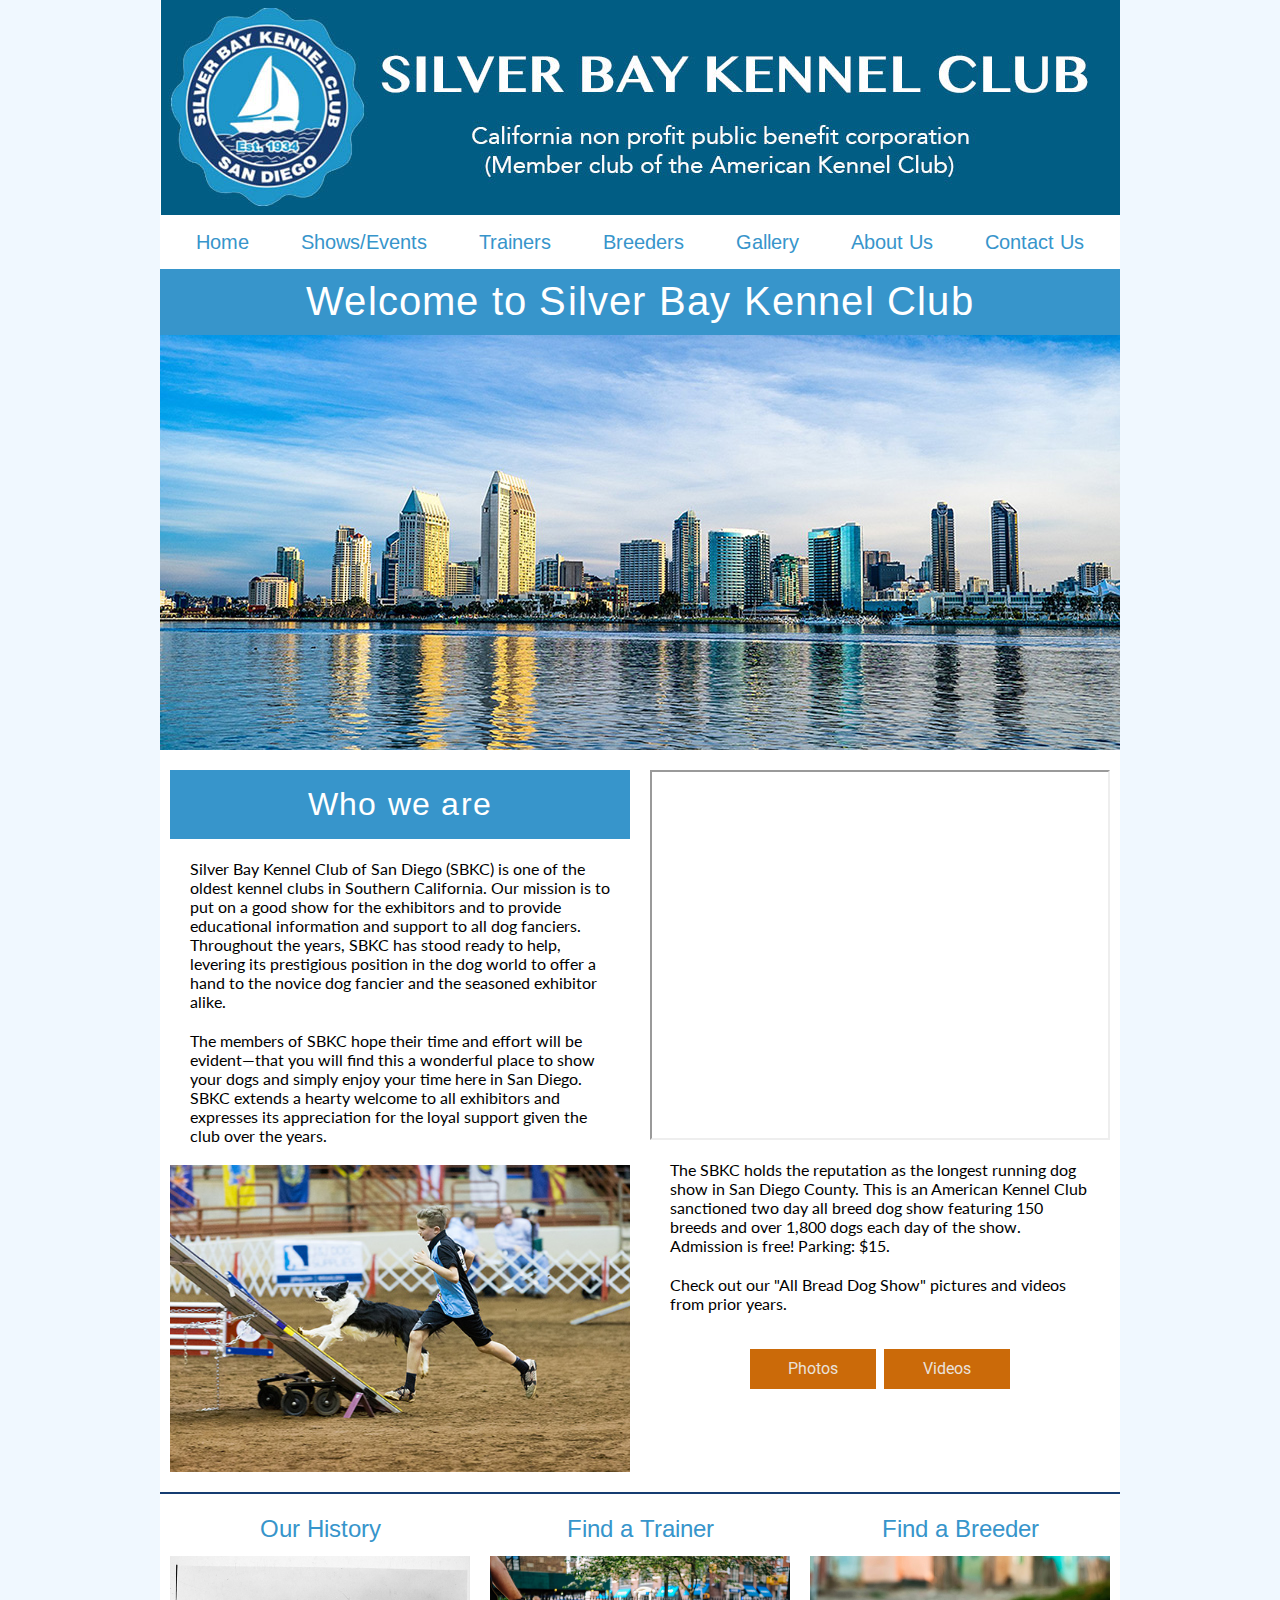
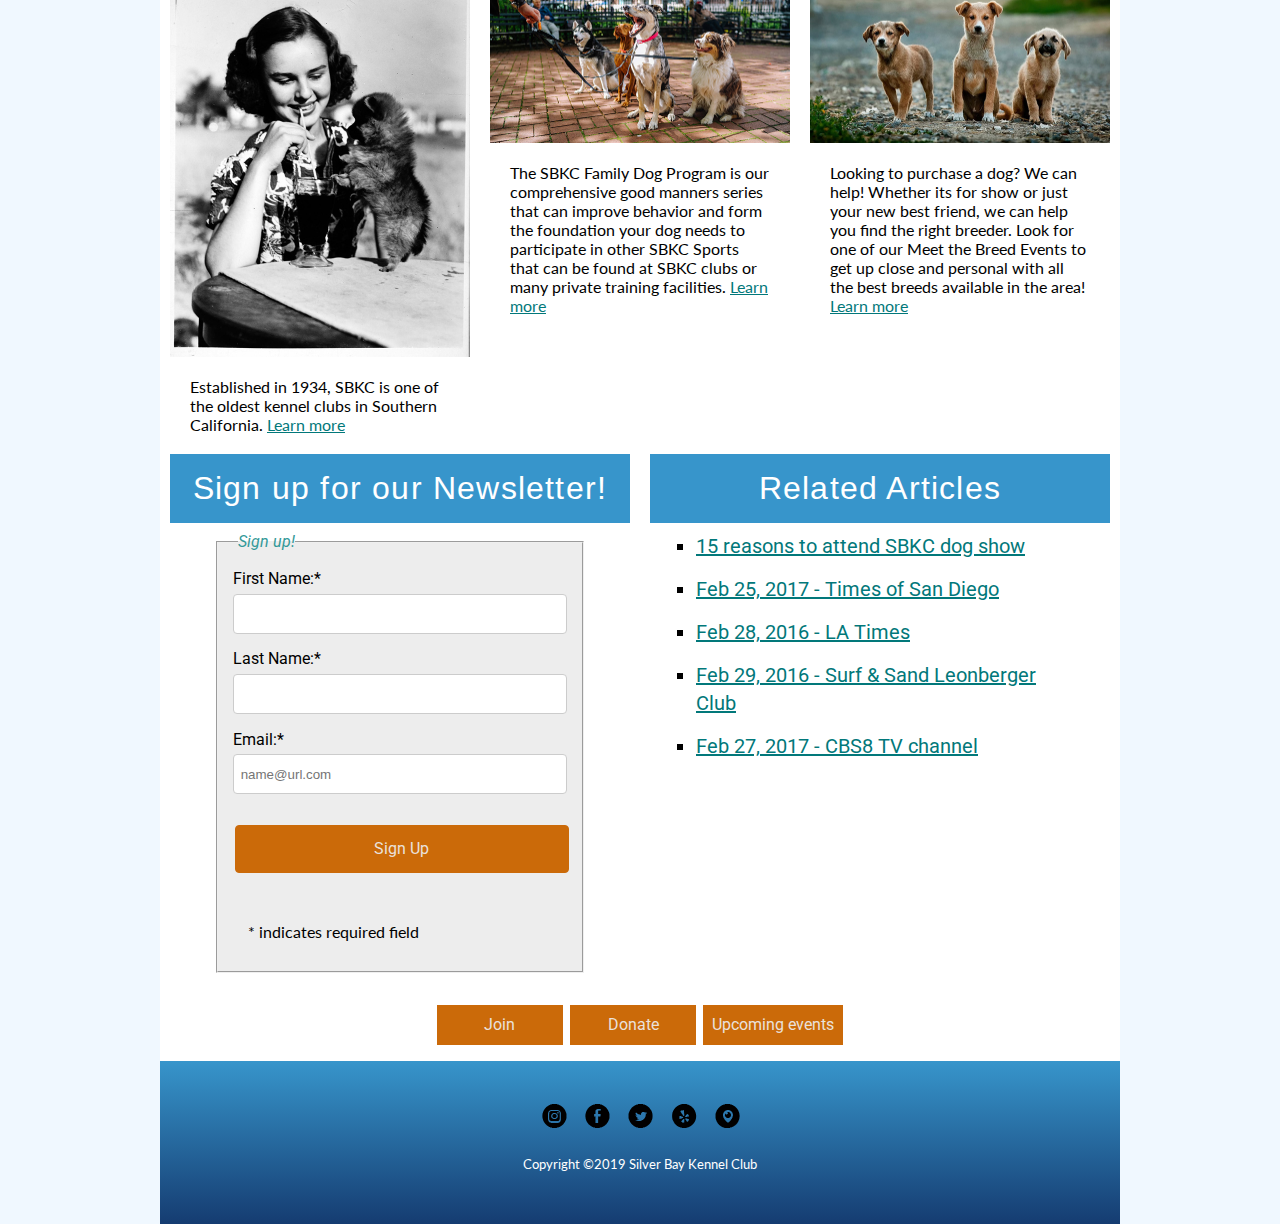
<file: root/index.html>
<!DOCTYPE html>
<html lang="en">
<head>
    <meta charset="UTF-8">
    <!--[if lt IE9]>
            <script src="scripts/html5shiv.min.js"
            type="text/javascript"></script>
        <![endif]-->
    <meta name="viewport" content="width=device-width, user-scalable=no, initial-scale=1.0">
    <title>Silver Bay Kennel Club</title>
    <!--font awesome-->
    <link rel="stylesheet" href="https://use.fontawesome.com/releases/v5.8.1/css/all.css" integrity="sha384-50oBUHEmvpQ+1lW4y57PTFmhCaXp0ML5d60M1M7uH2+nqUivzIebhndOJK28anvf" crossorigin="anonymous">
    <!-- fonts -->
    <link href="https://fonts.googleapis.com/css?family=Arimo:400,700|Boogaloo|Lato|Roboto:400,500" rel="stylesheet">
    <!-- styles -->
    <link rel="stylesheet" href="css/main.css.min.css" type="text/css">
    <!-- scripts -->
    <!-- Jquery -->
    <script src="https://code.jquery.com/jquery-3.3.1.min.js"         type="text/javascript">
    </script>
    <!--local script file-->
    <script src="scripts/main.js" defer></script>

</head>
<body>
   <header>
     <div class="hamMenu">
         <i class="fas fa-bars hamMenu"></i>
     </div>
      <a href="index.html"><img src="images/header.png" alt="silver bay kennel club"></a>
         <nav>
         <ul>
             <li class="active">Home<li><a href="pages/showEvents.html">Shows/Events</a></li>
             <li><a href="pages/tr-hr.html">Trainers</a>
             </li>
             <li><a href="pages/breeders.html">Breeders</a></li>
             <li class="disabled">Gallery<i class="fas fa-chevron-down"></i>
                 <ul id="sub1">
                     <li><a href="pages/gallery.html">Photos</a></li>
                     <li><a href="pages/videos.html">Videos</a></li>
                 </ul>
             </li>
              <li class="disabled">About Us<i class="fas fa-chevron-down"></i>
                 <ul id="sub2">
                     <li><a href="pages/about.html">History</a></li>
                     <li><a href="pages/faq.html">F.A.Q.</a></li>
                 </ul>
             </li>
             <li><a href="pages/contactUs.html">Contact Us</a></li>
         </ul>
       </nav>
    </header>

    <main id="home">

         <article>
             <h1>Welcome to Silver Bay Kennel Club</h1>
             <img src="images/indexImg1.jpg" alt="San Diego" class="mainImg">
         </article>

        <section class="sec1">
            <article class="twoCols">
                <h2>Who we are</h2>
                <p>Silver Bay Kennel Club of San Diego (SBKC) is one of the oldest kennel clubs in Southern California. Our mission is to put on a good show for the exhibitors and to provide educational information and support to all dog fanciers. Throughout the years, SBKC has stood ready to help, levering its prestigious position in the dog world to offer a hand to the novice dog fancier and the seasoned exhibitor alike.</p>

                <p> The members of SBKC hope their time and effort will be evident—that you will find this a wonderful place to show your dogs and simply enjoy your time here in San Diego. SBKC extends a hearty welcome to all exhibitors and expresses its appreciation for the loyal support given the club over the years.
                </p>

                <img src="images/agility.jpg" alt="showcasing a dog">

            </article>

            <article class="twoCols">
                <div class="video">
                   <iframe width="996" height="747" src="https://www.youtube.com/embed/aCFttVd7IDE" allow="accelerometer; encrypted-media; gyroscope; picture-in-picture" allowfullscreen></iframe>
                </div>

                <p>The SBKC holds the reputation as the longest running dog show in San Diego County. This is an American Kennel Club sanctioned two day all breed dog show featuring 150 breeds and over 1,800 dogs each day of the show. Admission is free! Parking: $15. </p>
                <p>Check out our "All Bread Dog Show" pictures and videos from prior years.</p>

                  <div class="btnDiv">
                    <a href="pages/gallery.html" class="btn">Photos</a>
                    <a href="pages/videos.html" class="btn">Videos</a>
                  </div>

            </article>
        </section>


        <section class="sec2">
            <article class="threeCols">
                <h3>Our History</h3>
                <img src="images/historical_img.jpg" alt="woman holding a puppy">
                <p>Established in 1934, SBKC is one of the oldest kennel clubs in Southern California. <a href="pages/about.html" class="regLink">Learn more</a></p>
            </article>
            <article class="threeCols">
                <h3>Find a Trainer</h3>
                <img src="images/matt-nelson-259365-unsplash.jpg" alt="training">
                <p>The SBKC Family Dog Program is our comprehensive good manners series that can improve behavior and form the foundation your dog needs to participate in other SBKC Sports that can be found at SBKC clubs or many private training facilities.  <a href="pages/tr-hr.html" class="regLink">Learn more</a></p>
             </article>

            <article class="threeCols">

                <h3>Find a Breeder</h3>
                <img src="images/anoir-chafik-37957-unsplash.jpg" alt="three little dogs">
                <p>Looking to purchase a dog? We can help! Whether its for show or just your new best friend, we can help you find the right breeder. Look for one of our Meet the Breed Events to get up close and personal with all the best breeds available in the area! <a href="pages/breeders.html" class="regLink">Learn more</a></p>
            </article>

        </section>
        <section class="sec3">
            <article class="twoCols">
              <h2>Sign up for our Newsletter! </h2>
              <form action="#" method="post" id="signup">
                <fieldset>
                   <legend>Sign up!</legend>
                    <ul>
                          <li>
                              <label for="fName">First Name:*</label>
                              <input type="text" id="fName" name="firstName" required>
                          </li>

                          <li>
                              <label for="lName">Last Name:*</label>
                              <input type="text" id="lName" name="lastName" required>
                          </li>
                          <li>
                              <label for="email">Email:*</label>
                              <input type="email" id="email" name="email" required placeholder="name@url.com">
                          </li>

                          <li>
                              <input type="submit" value="Sign Up" class="submitBtn">
                          </li>
                      </ul>
                       <p>* indicates required field</p>
                </fieldset>
              </form>
            </article>
                <aside>
                       <h2>Related Articles</h2>
                        <ul>
                        <li><a href="https://www.eyeenvy.com/blog/15-reasons-to-attend-the-silver-bay-kennel-club-of-san-diego-show/" target="_blank" class="regLink">
                        15 reasons to attend SBKC dog show</a></li>
                        <li><a href="https://timesofsandiego.com/life/2017/02/25/rarity-at-del-mar-dog-show-the-webbed-foot-otterhound/" target="_blank" class="regLink">Feb 25, 2017 - Times of San Diego</a></li>
                        <li><a href="https://www.latimes.com/sdut-silver-bay-kennel-club-2016-2016feb28-photogallery.html" target="_blank" class="regLink">Feb 28, 2016 - LA Times</a></li>
                        <li><a href="https://surfsandleoclub.com/news/silver-bay-kennel-club-dog-show-recap/" target="_blank" class="regLink">Feb 29, 2016 - Surf &amp; Sand Leonberger Club</a></li>
                        <li><a href="https://www.cbs8.com/story/34605450/dog-show-takes-over-del-mar-fairgrounds" target="_blank" class="regLink">Feb 27, 2017 - CBS8 TV channel</a></li>
                    </ul>
                </aside>
        </section>
         <div class="btnDiv">
            <a href="pages/join.html" class="btn">Join</a>
            <a href="pages/donate.html" class="btn">Donate</a>
            <a href="pages/showEvents.html" class="btn">Upcoming events</a>
        </div>
     </main>

       <footer>
       <!-- <img src="images/Social_Media_Icons.png" alt="Social Media">-->
        <ul>
                <li><a class="instagram" href="https://www.instagram.com" title="Instagram" target="_blank"></a></li>
                <li><a class="facebook" href="https://www.facebook.com" title="Facebook" target="_blank"></a></li>
                <li><a class="twitter" href="https://www.twitter.com" title="Twitter" target="_blank" ></a></li>
                <li><a class="yelp" href="https://www.yelp.com" title="yelp" target="_blank"></a></li>
                <li><a class="googleMaps" href="https://maps.google.com" title="google maps" target="_blank"></a></li>
        </ul>

         <p>Copyright &copy;2019 Silver Bay Kennel Club</p>
     </footer>

</body>

</html>
</file>
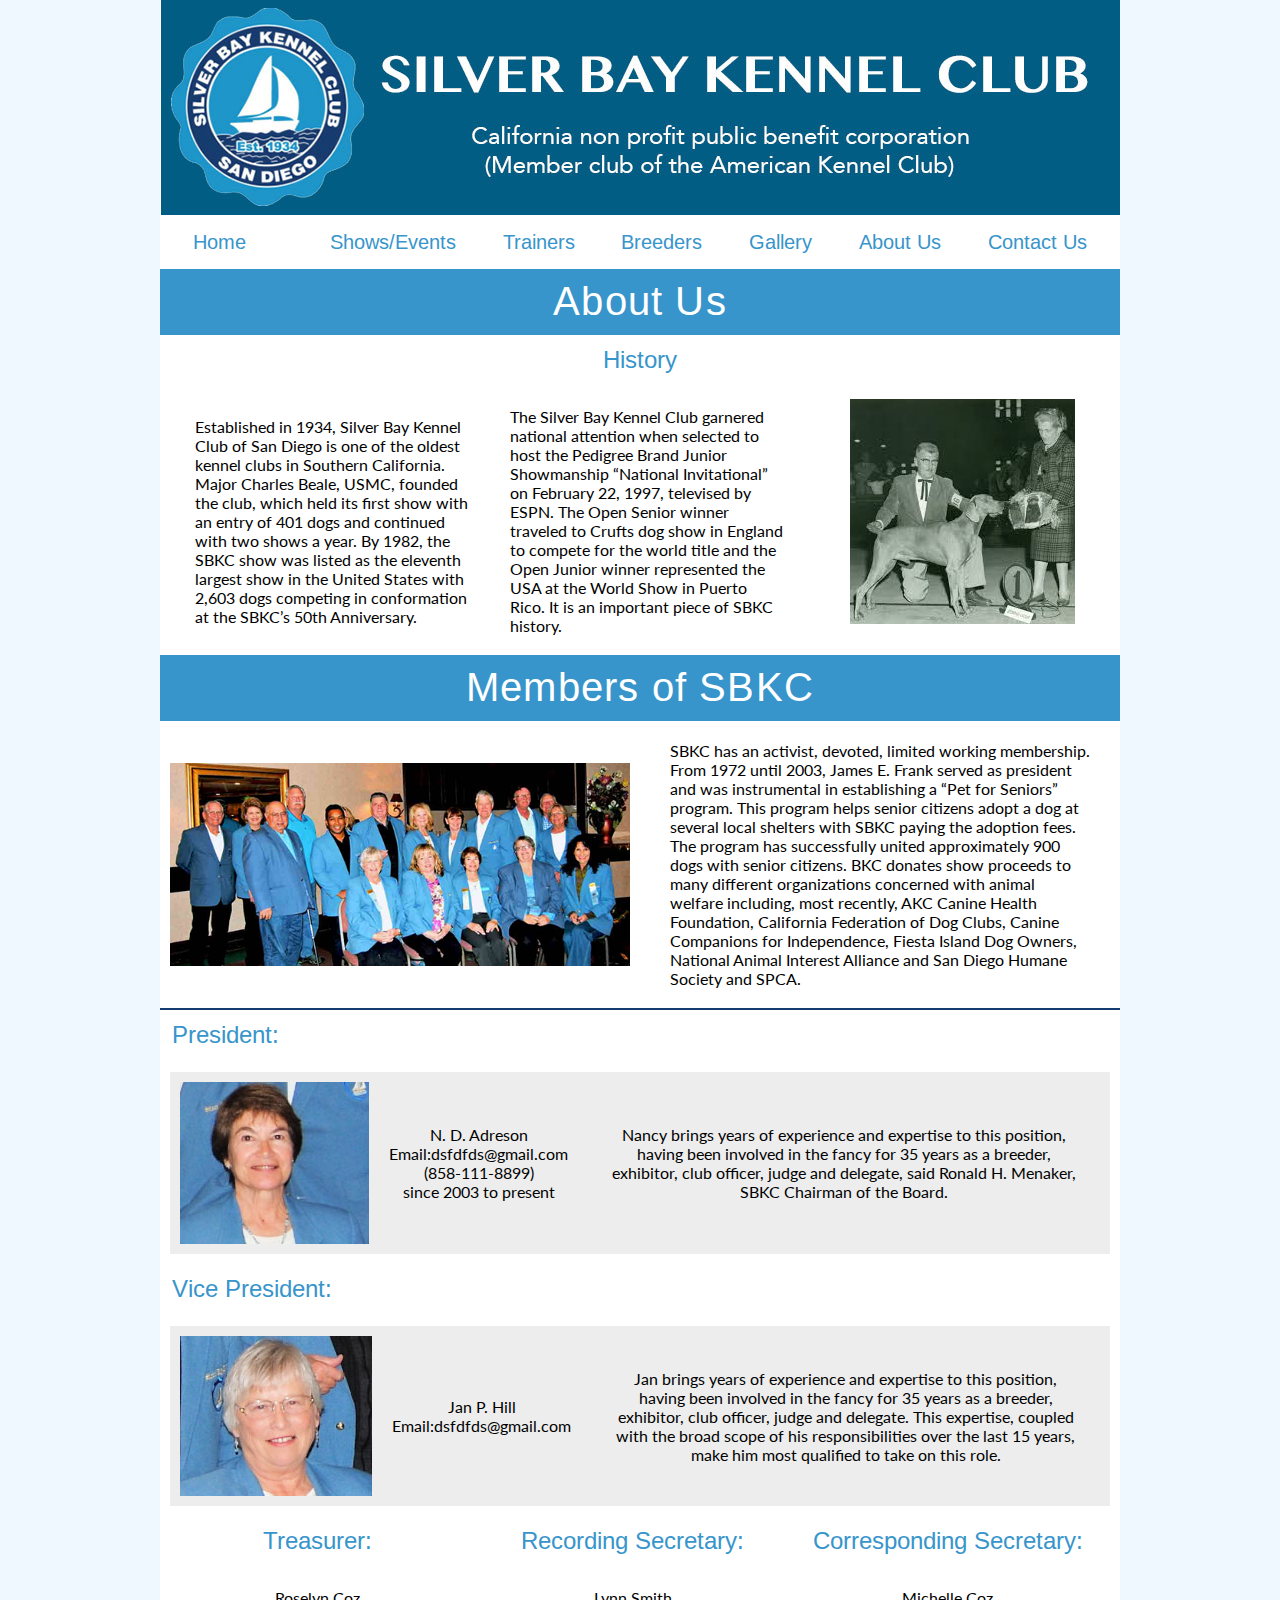
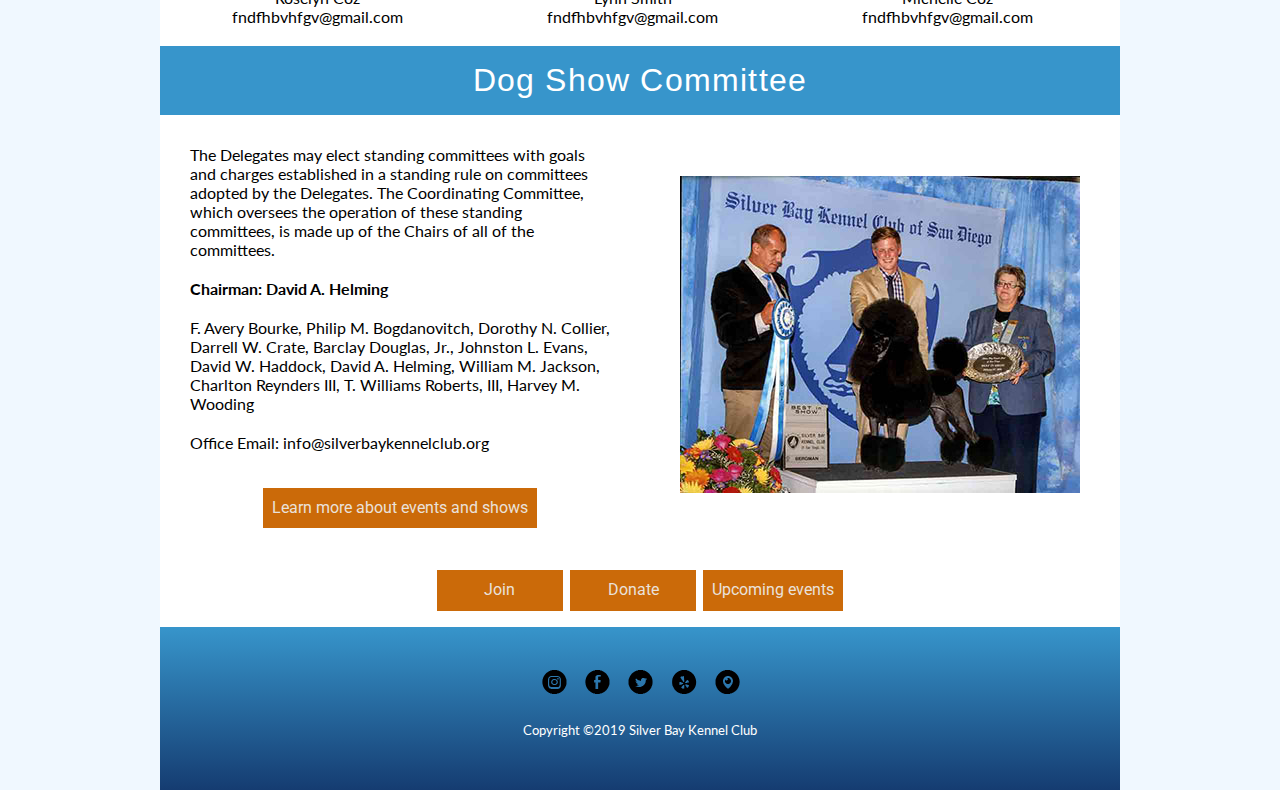
<file: root/pages/about.html>
<!DOCTYPE html>
<html lang="en">
<head>
    <meta charset="UTF-8">
    <!--[if lt IE9]>
            <script src="scripts/html5shiv.min.js"
            type="text/javascript"></script>
        <![endif]-->
    <meta name="viewport" content="width=device-width, user-scalable=no, initial-scale=1.0">
    <title>About Us</title>
    <!--font awesome-->
    <link rel="stylesheet" href="https://use.fontawesome.com/releases/v5.8.1/css/all.css" integrity="sha384-50oBUHEmvpQ+1lW4y57PTFmhCaXp0ML5d60M1M7uH2+nqUivzIebhndOJK28anvf" crossorigin="anonymous">
    <!-- fonts -->
    <link href="https://fonts.googleapis.com/css?family=Arimo:400,700|Boogaloo|Lato|Roboto:400,500" rel="stylesheet">
    <!-- styles -->
    <link rel="stylesheet" href="../css/main.css.min.css" type="text/css">
    <!-- scripts -->
    <!-- Jquery -->
    <script src="https://code.jquery.com/jquery-3.3.1.min.js"         type="text/javascript">
    </script>
    <!--local script file-->
    <script src="../scripts/main.js" defer></script>

</head>
<body>
   <header>
     <div class="hamMenu">
         <i class="fas fa-bars hamMenu"></i>
     </div>
      <a href="../index.html"> <img src="../images/header.png" alt="silver bay kennel club"></a>
         <nav>
         <ul>
             <li><a href="../index.html">Home</a><li>
             <li><a href="showEvents.html">Shows/Events</a></li>
             <li><a href="tr-hr.html">Trainers</a></li>
             <li><a href="breeders.html">Breeders</a></li>
             <li class="disabled">Gallery<i class="fas fa-chevron-down"></i>
                 <ul id="sub1">
                     <li><a href="gallery.html">Photos</a></li>
                     <li><a href="videos.html">Videos</a></li>
                 </ul>
             </li>
              <li class="disabled">About Us<i class="fas fa-chevron-down"></i>
                 <ul id="sub2">
                     <li><a href="about.html">History</a></li>
                     <li><a href="faq.html">F.A.Q.</a></li>
                 </ul>
             </li>
             <li><a href="contactUs.html">Contact Us</a></li>
         </ul>
       </nav>
    </header>

    <main id="about">
        <h1>About Us</h1>
           <h3>History</h3>
           <section class="sec1">
            <article class="threeCols">
                    <p>Established in 1934, Silver Bay Kennel Club of San Diego is one of the oldest kennel clubs in Southern California. Major Charles Beale, USMC, founded the club, which held its first show with an entry of 401 dogs and continued with two shows a year. By 1982, the SBKC show was listed as the eleventh largest show in the United States with 2,603 dogs competing in conformation at the SBKC’s 50th Anniversary. </p>
                    </article>
                    <article class="threeCols">
                    <p>The Silver Bay Kennel Club garnered national attention when selected to host the Pedigree Brand Junior Showmanship “National Invitational” on February 22, 1997, televised by ESPN. The Open Senior winner traveled to Crufts dog show in England to compete for the world title and the Open Junior winner represented the USA at the World Show in Puerto Rico. It is an important piece of SBKC history.</p>
                    </article>
                    <article class="threeCols">
                    <img src="../images/history.jpg" alt="sbkcHistory">
                    </article>

            </section> <!--end sec1-->
            <h1>Members of SBKC</h1>
            <section class="sec2">
            <article class="twoCols">
               <img src="../images/members.png" alt="sbkc members">
                </article>
                <article class="twoCols">
                <p>SBKC has an activist, devoted, limited working membership. From 1972 until 2003, James E. Frank served as president and was instrumental in establishing a “Pet for Seniors” program. This program helps senior citizens adopt a dog at several local shelters with SBKC paying the adoption fees. The program has successfully united approximately 900 dogs with senior citizens. BKC donates show proceeds to many different organizations concerned with animal welfare including, most recently, AKC Canine Health Foundation, California Federation of Dog Clubs, Canine Companions for Independence, Fiesta Island Dog Owners, National Animal Interest Alliance and San Diego Humane Society and SPCA. </p>

            </article>
            </section>

        <section class="sec3">
            <h3>President:</h3>
            <article class="threeCols">
                <img src="../images/president.jpg" alt="presidentOfSBKC">
                <p>N. D. Adreson <br> Email:dsfdfds@gmail.com <br> (858-111-8899) <br>since 2003 to present </p>
                <p>Nancy brings years of experience and expertise to this position, having been involved in the fancy for 35 years as a breeder, exhibitor, club officer, judge and delegate, said Ronald H. Menaker, SBKC Chairman of the Board.  </p>
            </article>
            <h3>Vice President:</h3>
            <article class="threeCols">
                <img src="../images/VP.jpg" alt="presidentOfSBKC">
                <p class="name">Jan P. Hill <br> Email:dsfdfds@gmail.com</p>
                <p>Jan brings years of experience and expertise to this position, having been involved in the fancy for 35 years as a breeder, exhibitor, club officer, judge and delegate. This expertise, coupled with the broad scope of his responsibilities over the last 15 years, make him most qualified to take on this role. </p>
            </article>
            </section>
            <section class="sec4">
            <article class="threeCols">
                <div>
                    <h3>Treasurer:</h3>
                    <p>Roselyn Coz <br>fndfhbvhfgv@gmail.com</p>
                </div>
                <div>
                    <h3>Recording Secretary:</h3>
                    <p>Lynn Smith <br>fndfhbvhfgv@gmail.com</p>
                </div>
                <div>
                    <h3>Corresponding Secretary:</h3>
                    <p>Michelle Coz <br>fndfhbvhfgv@gmail.com</p>
                </div>
            </article>
        </section>
        <h2>Dog Show Committee</h2>
        <section class="sec5">

            <article class="twoCols">
               <p>The Delegates may elect standing committees with goals and charges established in a standing rule on committees adopted by the Delegates. The Coordinating Committee, which oversees the operation of these standing committees, is made up of the Chairs of all of the committees.</p>
                <p><b>Chairman: David A. Helming</b></p>
                <p>F. Avery Bourke, Philip M. Bogdanovitch, Dorothy N. Collier, Darrell W. Crate, Barclay Douglas, Jr., Johnston L. Evans, David W. Haddock, David A. Helming, William M. Jackson, Charlton Reynders III, T. Williams Roberts, III, Harvey M. Wooding</p>
                <p>Office Email: info@silverbaykennelclub.org</p>
                <div class="btnDiv">
                    <a href="showEvents.html" class="btn">Learn more about events and shows</a>
                </div>
            </article>
            <article class="twoCols">
            <img src="../images/dsCommittee2.jpg" alt="dog show Committee">
            </article>
        </section>

        <div class="btnDiv">
            <a href="join.html" class="btn">Join</a>
            <a href="donate.html" class="btn">Donate</a>
            <a href="showEvents.html" class="btn">Upcoming events</a>
        </div>
    </main>

   <footer>
   <!-- <img src="images/Social_Media_Icons.png" alt="Social Media">-->
    <ul>
            <li><a class="instagram" href="https://www.instagram.com" title="Instagram" target="_blank"></a></li>
            <li><a class="facebook" href="https://www.facebook.com" title="Facebook" target="_blank"></a></li>
            <li><a class="twitter" href="https://www.twitter.com" title="Twitter" target="_blank" ></a></li>
            <li><a class="yelp" href="https://www.yelp.com" title="yelp" target="_blank"></a></li>
            <li><a class="googleMaps" href="https://maps.google.com" title="google maps" target="_blank"></a></li>
    </ul>

     <p>Copyright &copy;2019 Silver Bay Kennel Club</p>
 </footer>
</body>
</html>
</file>
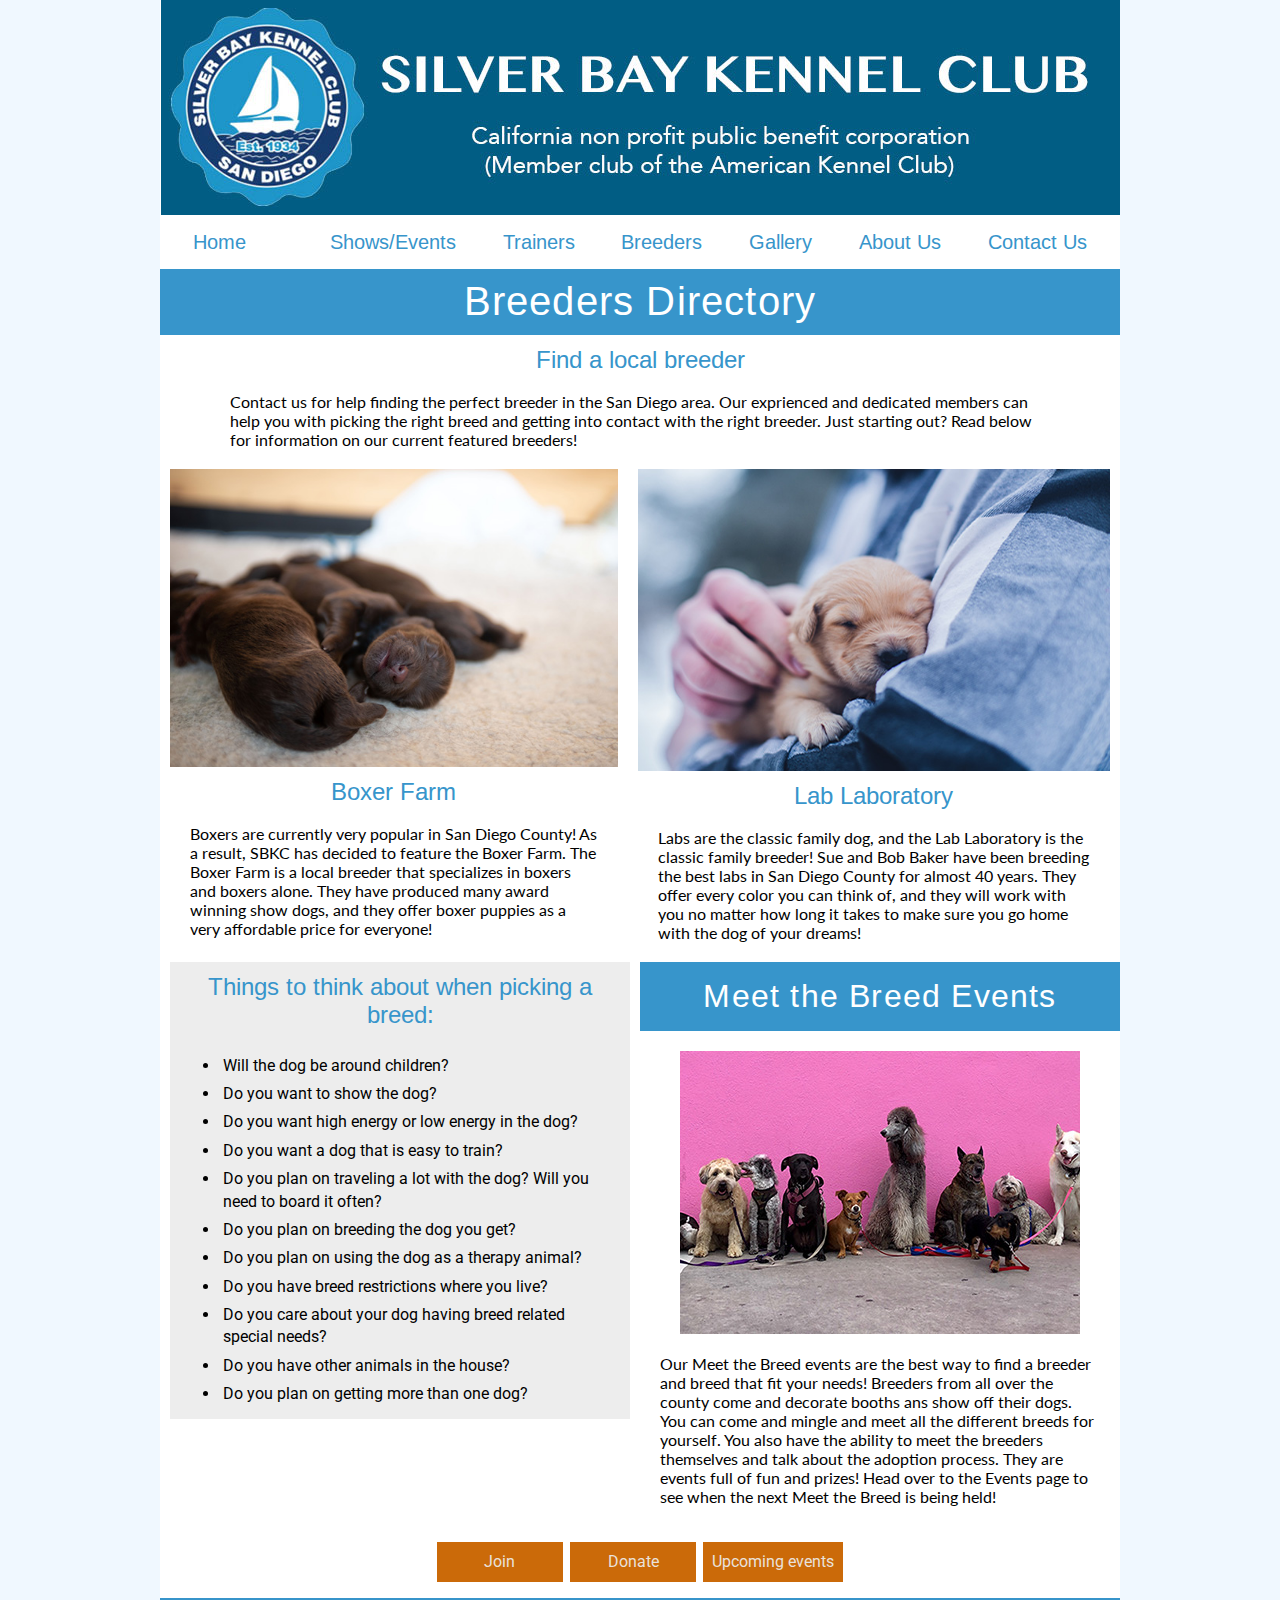
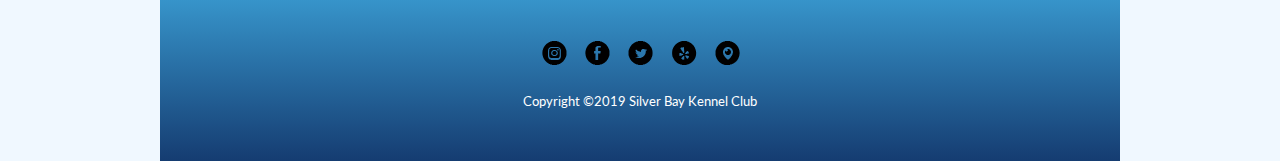
<file: root/pages/breeders.html>
<!DOCTYPE html>
<html lang="en">
<head>
    <meta charset="UTF-8">
    <!--[if lt IE9]>
            <script src="scripts/html5shiv.min.js"
            type="text/javascript"></script>
        <![endif]-->
    <meta name="viewport" content="width=device-width, user-scalable=no, initial-scale=1.0">
    <title>Breeders</title>
    <!--font awesome-->
    <link rel="stylesheet" href="https://use.fontawesome.com/releases/v5.8.1/css/all.css" integrity="sha384-50oBUHEmvpQ+1lW4y57PTFmhCaXp0ML5d60M1M7uH2+nqUivzIebhndOJK28anvf" crossorigin="anonymous">
    <!-- fonts -->
    <link href="https://fonts.googleapis.com/css?family=Arimo:400,700|Boogaloo|Lato|Roboto:400,500" rel="stylesheet">
    <!-- styles -->
    <link rel="stylesheet" href="../css/main.css.min.css" type="text/css">
    <!-- scripts -->
    <!-- Jquery -->
    <script src="https://code.jquery.com/jquery-3.3.1.min.js"         type="text/javascript">
    </script>
    <!--person script file-->
    <script src="../scripts/main.js" defer></script>

</head>
<body>
   <header>
     <div class="hamMenu">
         <i class="fas fa-bars hamMenu"></i>
     </div>
      <a href="../index.html"> <img src="../images/header.png" alt="silver bay kennel club"></a>
         <nav>
         <ul>
             <li><a href="../index.html">Home</a><li>
             <li><a href="showEvents.html">Shows/Events</a></li>
             <li><a href="tr-hr.html">Trainers</a></li>
             <li class="active">Breeders</li>
             <li class="disabled">Gallery<i class="fas fa-chevron-down"></i>
                 <ul id="sub1">
                     <li><a href="gallery.html">Photos</a></li>
                     <li><a href="videos.html">Videos</a></li>
                 </ul>
             </li>
              <li class="disabled">About Us<i class="fas fa-chevron-down"></i>
                 <ul id="sub2">
                     <li><a href="about.html">History</a></li>
                     <li><a href="faq.html">F.A.Q.</a></li>
                 </ul>
             </li>
             <li><a href="contactUs.html">Contact Us</a></li>
         </ul>
       </nav>
    </header>

    <main id="breeder">
        <h1>Breeders Directory</h1>
        <article class="welcome">
            <h3>Find a local breeder</h3>
            <p>Contact us for help finding the perfect breeder in the San Diego area. Our exprienced and dedicated members can help you with picking the right breed and getting into contact with the right breeder. Just starting out? Read below for information on our current featured breeders!</p>
        </article>
        <section class="sec1">
            <article class="twoCols">
                <img src="../images/breeder-2.jpg" alt="boxer puppies">
                <h3>Boxer Farm</h3>
                <p>Boxers are currently very popular in San Diego County! As a result, SBKC has decided to feature the Boxer Farm. The Boxer Farm is a local breeder that specializes in boxers and boxers alone. They have produced many award winning show dogs, and they offer boxer puppies as a very affordable price for everyone!</p>
            </article>
            <article class="twoCols">
                <img src="../images/breeder-1.jpg" alt="lab litter">
                <h3>Lab Laboratory</h3>
                <p>Labs are the classic family dog, and the Lab Laboratory is the classic family breeder! Sue and Bob Baker have been breeding the best labs in San Diego County for almost 40 years. They offer every color you can think of, and they will work with you no matter how long it takes to make sure you go home with the dog of your dreams!</p>
            </article>
        </section> <!--end sec1-->
        <section class="sec2">
        <article class="twoCols">
           <div>
            <h3>Things to think about when picking a breed:</h3>
                <ul>
                    <li>Will the dog be around children?</li>
                    <li>Do you want to show the dog?</li>
                    <li>Do you want high energy or low energy in the dog?</li>
                    <li>Do you want a dog that is easy to train?</li>
                    <li>Do you plan on traveling a lot with the dog? Will you need to board it often?</li>
                    <li>Do you plan on breeding the dog you get?</li>
                    <li>Do you plan on using the dog as a therapy animal?</li>
                    <li>Do you have breed restrictions where you live?</li>
                    <li>Do you care about your dog having breed related special needs?</li>
                    <li>Do you have other animals in the house?</li>
                    <li>Do you plan on getting more than one dog?</li>
                </ul>
                </div>
        </article>
        <article class="twoCols">
           <h2>Meet the Breed Events</h2>
            <img src="../images/meetTheBreed1.jpg" alt="group of dogs">
            <p>Our Meet the Breed events are the best way to find a breeder and breed that fit your needs! Breeders from all over the county come and decorate booths ans show off their dogs. You can come and mingle and meet all the different breeds for yourself. You also have the ability to meet the breeders themselves and talk about the adoption process. They are events full of fun and prizes! Head over to the Events page to see when the next Meet the Breed is being held!</p>
        </article>
        </section> <!--end sec2-->
        <div class="btnDiv">
                <a href="join.html" class="btn">Join</a>
                <a href="donate.html" class="btn">Donate</a>
                <a href="showEvents.html" class="btn">Upcoming events</a>
           </div>
    </main>
    <footer>
    <ul>
            <li><a class="instagram" href="https://www.instagram.com" title="Instagram" target="_blank"></a></li>
            <li><a class="facebook" href="https://www.facebook.com" title="Facebook" target="_blank"></a></li>
            <li><a class="twitter" href="https://www.twitter.com" title="Twitter" target="_blank" ></a></li>
            <li><a class="yelp" href="https://www.yelp.com" title="yelp" target="_blank"></a></li>
            <li><a class="googleMaps" href="https://maps.google.com" title="google maps" target="_blank"></a></li>
    </ul>

     <p>Copyright &copy;2019 Silver Bay Kennel Club</p>
 </footer>
</body>
</html>
</file>
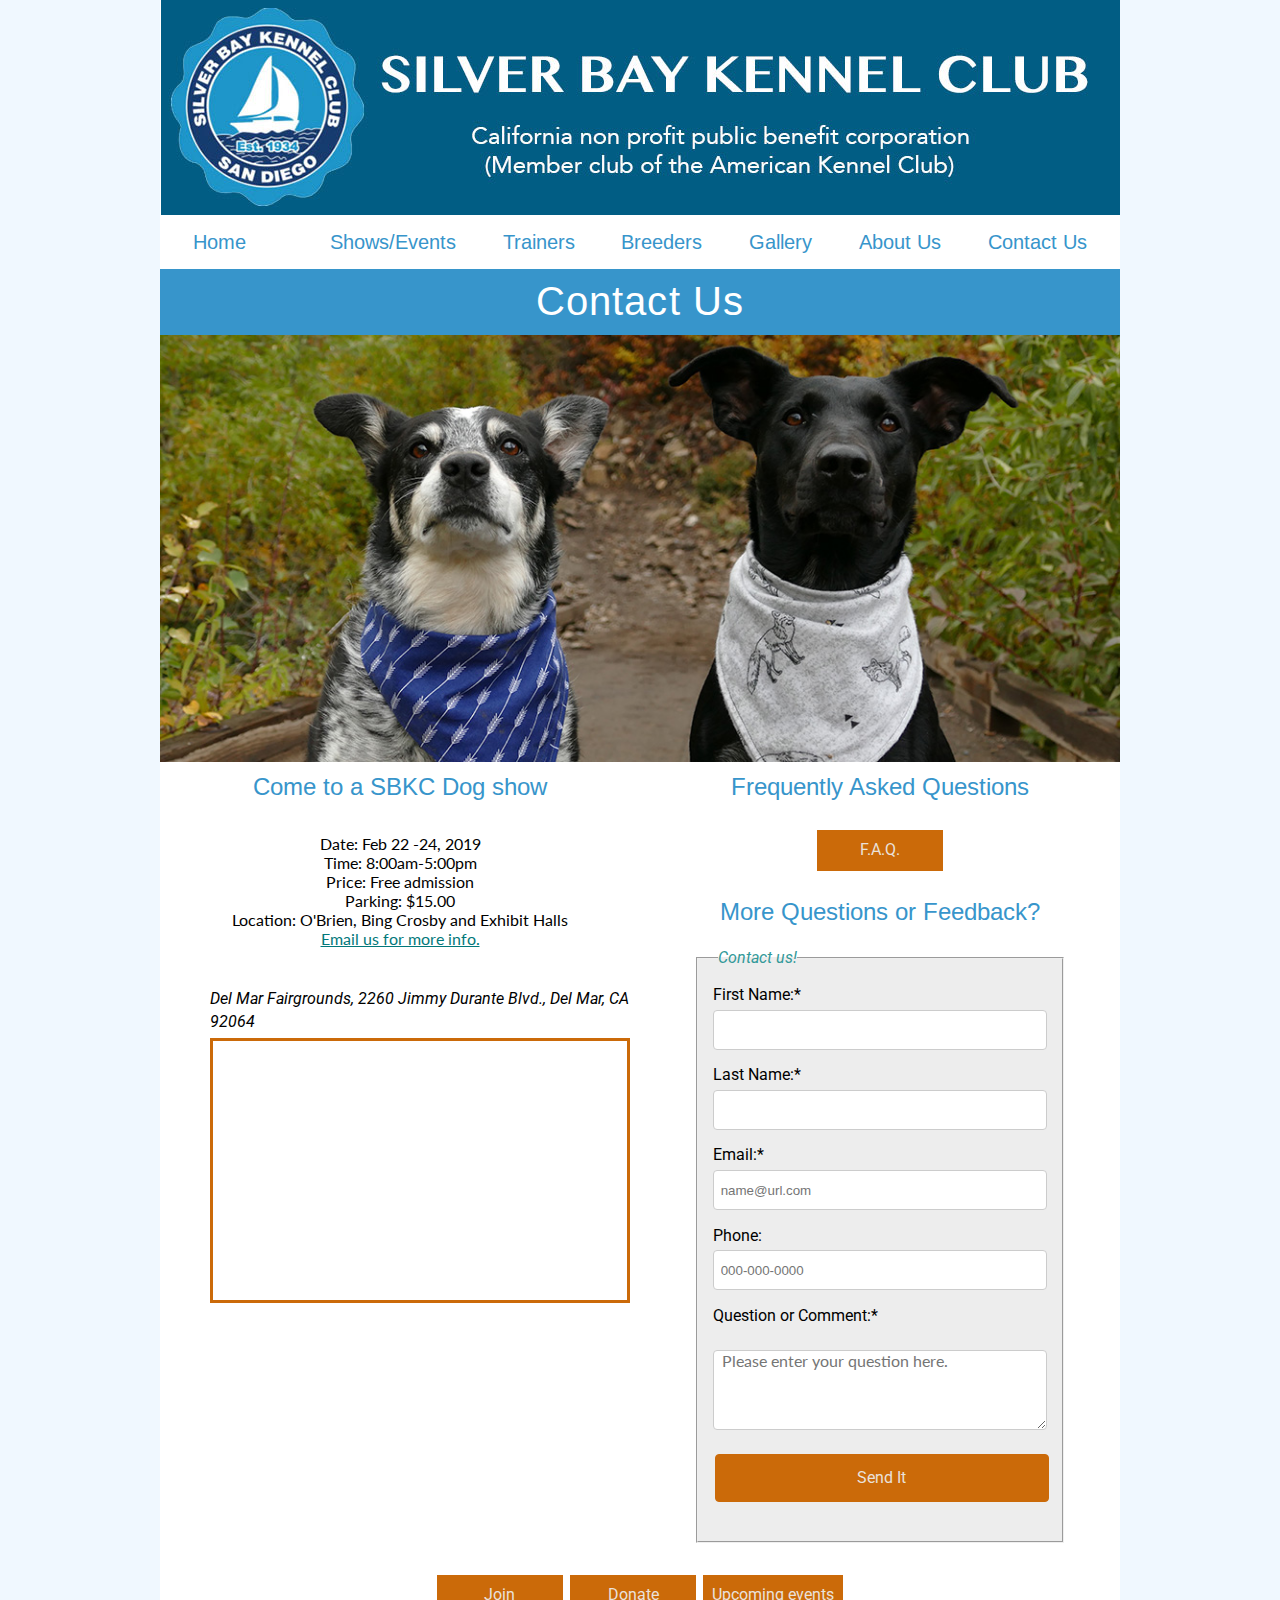
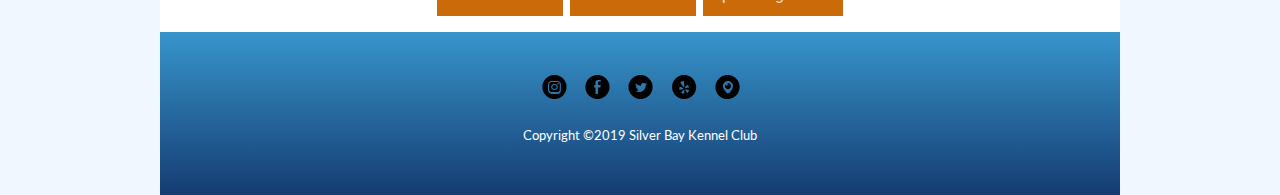
<file: root/pages/contactUs.html>
<!DOCTYPE html>
<html lang="en">
<head>
    <meta charset="UTF-8">
    <!--[if lt IE9]>
            <script src="scripts/html5shiv.min.js"
            type="text/javascript"></script>
        <![endif]-->
    <meta name="viewport" content="width=device-width, user-scalable=no, initial-scale=1.0">
    <title>Contact Us</title>
    <!--font awesome-->
    <link rel="stylesheet" href="https://use.fontawesome.com/releases/v5.8.1/css/all.css" integrity="sha384-50oBUHEmvpQ+1lW4y57PTFmhCaXp0ML5d60M1M7uH2+nqUivzIebhndOJK28anvf" crossorigin="anonymous">
    <!-- fonts -->
    <link href="https://fonts.googleapis.com/css?family=Arimo:400,700|Boogaloo|Lato|Roboto:400,500" rel="stylesheet">
    <!-- styles -->
    <link rel="stylesheet" href="../css/main.css.min.css" type="text/css">
    <!-- scripts -->
    <!-- Jquery -->
    <script src="https://code.jquery.com/jquery-3.3.1.min.js"         type="text/javascript">
    </script>
    <script src="../scripts/main.js" defer></script>

</head>
<body>
   <header>
     <div class="hamMenu">
         <i class="fas fa-bars hamMenu"></i>
     </div>
      <a href="../index.html"> <img src="../images/header.png" alt="silverbay kennel club"></a>
         <nav>
         <ul>
             <li><a href="../index.html">Home</a><li>
             <li><a href="showEvents.html">Shows/Events</a></li>
             <li><a href="tr-hr.html">Trainers</a></li>
             <li><a href="breeders.html">Breeders</a></li>
             <li class="disabled">Gallery<i class="fas fa-chevron-down"></i>
                 <ul id="sub1">
                     <li><a href="gallery.html">Photos</a></li>
                     <li><a href="videos.html">Videos</a></li>
                 </ul>
             </li>
              <li class="disabled">About Us<i class="fas fa-chevron-down"></i>
                 <ul id="sub2">
                     <li><a href="about.html">History</a></li>
                     <li><a href="faq.html">F.A.Q.</a></li>
                 </ul>
             </li>
             <li class="active">Contact Us</li>
         </ul>
       </nav>
    </header>
    <main id="contact">
         <h1>Contact Us</h1>
            <img src="../images/contact3.jpg" alt="two dogs">


        <section class="sec1">
           <article class="twoCols contact1">
            <h3>Come to a SBKC Dog show</h3>
            <p>Date: Feb 22 -24, 2019<br>
            Time: 8:00am-5:00pm<br>
            Price: Free admission<br>
            Parking: $15.00<br>
                Location: O'Brien, Bing Crosby and Exhibit Halls <br>
                <a href="mailto:someone@example.com" class="regLink">Email us for more info.</a></p>
             <address>Del Mar Fairgrounds, 2260 Jimmy Durante Blvd., Del Mar, CA 92064</address>
            <div class="map">
             <iframe src="https://www.google.com/maps/embed?pb=!1m18!1m12!1m3!1d3347.056301069692!2d-117.26466188443622!3d32.97591638112344!2m3!1f0!2f0!3f0!3m2!1i1024!2i768!4f13.1!3m3!1m2!1s0x80dc08d1c6d9dc4b%3A0x76069fd80bcf901f!2sDel+Mar+Fairgrounds!5e0!3m2!1sen!2sus!4v1548118236311" width="600" height="450" style="border:0" allowfullscreen></iframe>
            </div>
            </article>


        <article class="twoCols contact2">
            <h3>Frequently Asked Questions</h3><div class="btnDiv">
                <a class="btn" href="faq.html">F.A.Q.</a>
            </div>


            <h3>More Questions or Feedback?</h3>
            <form action="#" method="post" id="signup">
                  <fieldset>
                   <legend>Contact us!</legend>

                    <ul>
                          <li>
                              <label for="fName">First Name:*</label>
                              <input type="text" id="fName" name="firstName" required>
                          </li>

                          <li>
                              <label for="lName">Last Name:*</label>
                              <input type="text" id="lName" name="lastName" required>
                          </li>
                          <li>
                              <label for="email">Email:*</label>
                              <input type="email" id="email" name="email" required placeholder="name@url.com">
                          </li>
                          <li>
                               <label for="phone">Phone:</label>
                               <input type="tel" id="phone" name="phone" placeholder="000-000-0000" pattern="[0-9]{3}-[0-9]{3}-[0-9]{4}">
                               </li>
                          <li>
                              <label for="questions">Question or Comment:*</label>
                              <textarea name="questions" id="questions" required placeholder="Please enter your question here."></textarea>
                          </li>

                          <li>
                              <input type="submit" value="Send It" class="submitBtn">
                          </li>
                      </ul>
                      </fieldset>
            </form>
            </article>
        </section>


         <div class="btnDiv">
            <a href="join.html" class="btn">Join</a>
            <a href="donate.html" class="btn">Donate</a>
            <a href="showEvents.html" class="btn">Upcoming events</a>
        </div>

    </main>
<footer>
   <!-- <img src="images/Social_Media_Icons.png" alt="Social Media">-->
    <ul>
            <li><a class="instagram" href="https://www.instagram.com" title="Instagram" target="_blank"></a></li>
            <li><a class="facebook" href="https://www.facebook.com" title="Facebook" target="_blank"></a></li>
            <li><a class="twitter" href="https://www.twitter.com" title="Twitter" target="_blank" ></a></li>
            <li><a class="yelp" href="https://www.yelp.com" title="yelp" target="_blank"></a></li>
            <li><a class="googleMaps" href="https://maps.google.com" title="google maps" target="_blank"></a></li>
    </ul>

     <p>Copyright &copy;2019 Silver Bay Kennel Club</p>
 </footer>

</body>
</html>
</file>
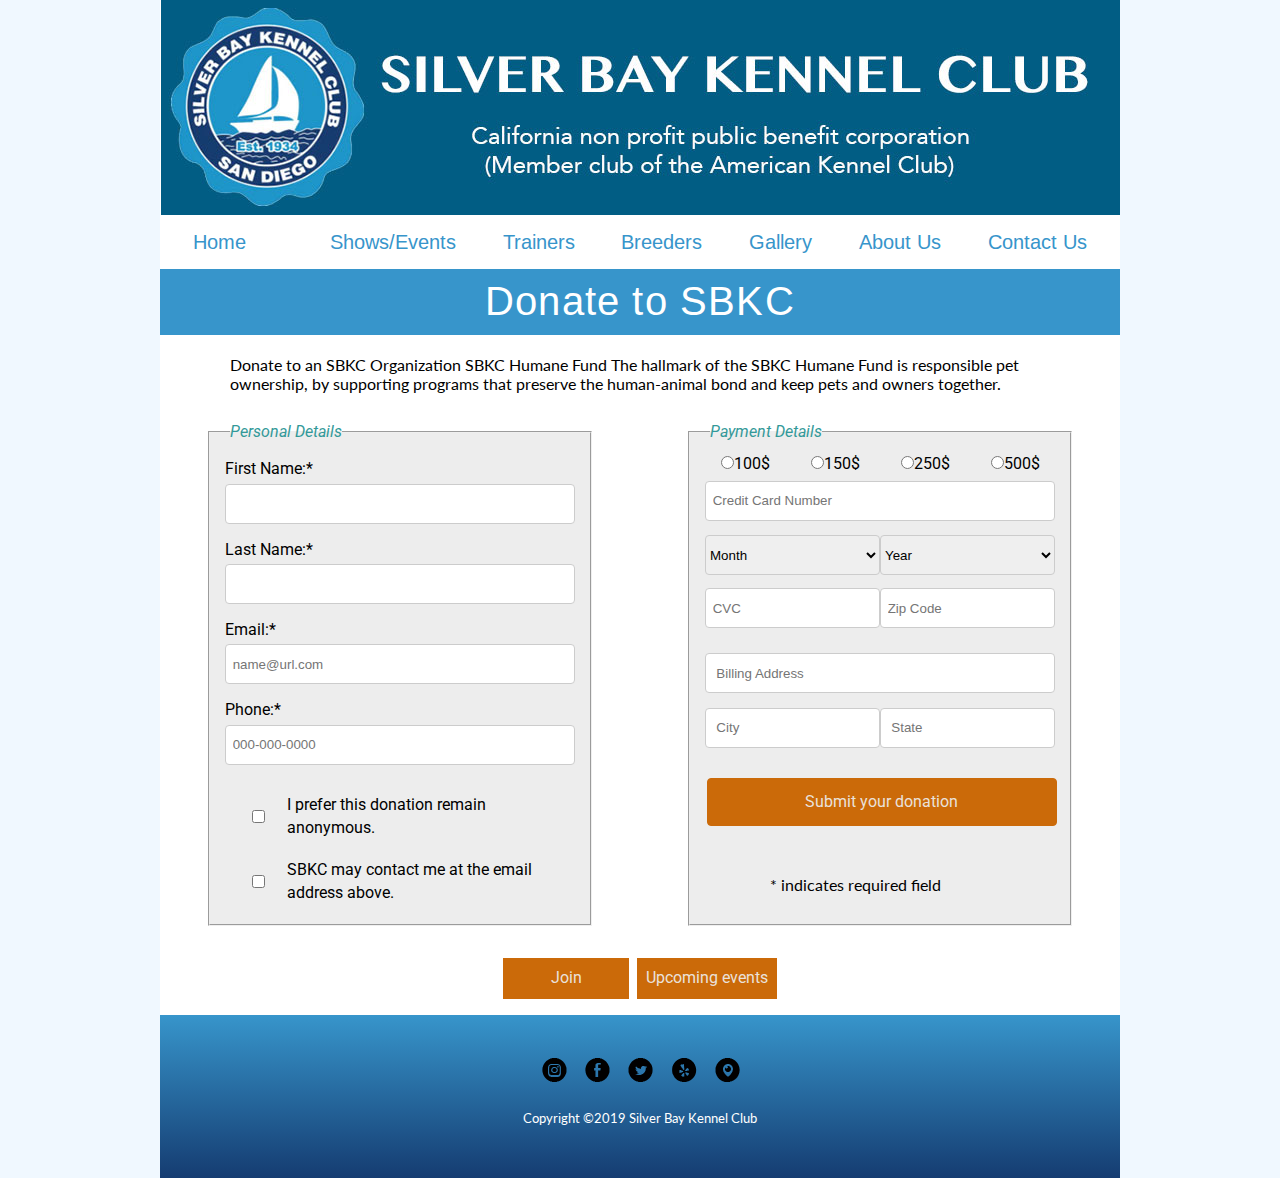
<file: root/pages/donate.html>
<!DOCTYPE html>
<html lang="en">
<head>
    <meta charset="UTF-8">
    <!--[if lt IE9]>
            <script src="scripts/html5shiv.min.js"
            type="text/javascript"></script>
        <![endif]-->
    <meta name="viewport" content="width=device-width, user-scalable=no, initial-scale=1.0">
    <title>Donate</title>
    <!--font awesome-->
    <link rel="stylesheet" href="https://use.fontawesome.com/releases/v5.8.1/css/all.css" integrity="sha384-50oBUHEmvpQ+1lW4y57PTFmhCaXp0ML5d60M1M7uH2+nqUivzIebhndOJK28anvf" crossorigin="anonymous">
    <!-- fonts -->
    <link href="https://fonts.googleapis.com/css?family=Arimo:400,700|Boogaloo|Lato|Roboto:400,500" rel="stylesheet">
    <!-- styles -->
    <link rel="stylesheet" href="../css/main.css.min.css" type="text/css">
    <!-- scripts -->
    <!-- Jquery -->
    <script src="https://code.jquery.com/jquery-3.3.1.min.js"         type="text/javascript">
    </script>
    <script src="../scripts/main.js" defer></script>

</head>
<body>
   <header>
     <div class="hamMenu">
         <i class="fas fa-bars hamMenu"></i>
     </div>
      <a href="../index.html"> <img src="../images/header.png" alt="header image"></a>
         <nav>
         <ul>
             <li><a href="../index.html">Home</a><li>
             <li><a href="showEvents.html">Shows/Events</a></li>
             <li><a href="tr-hr.html">Trainers</a></li>
             <li><a href="breeders.html">Breeders</a></li>
             <li class="disabled">Gallery<i class="fas fa-chevron-down"></i>
                 <ul id="sub1">
                     <li><a href="gallery.html">Photos</a></li>
                     <li><a href="videos.html">Videos</a></li>
                 </ul>
             </li>
              <li class="disabled">About Us<i class="fas fa-chevron-down"></i>
                 <ul id="sub2">
                     <li><a href="about.html">History</a></li>
                     <li><a href="faq.html">F.A.Q.</a></li>
                 </ul>
             </li>
             <li><a href="contactUs.html">Contact Us</a></li>
         </ul>
       </nav>
    </header>

    <main id="donate">
        <h1>Donate to SBKC</h1>
       <article>
           <p>Donate to an SBKC Organization  SBKC Humane Fund The hallmark of the SBKC Humane Fund is responsible pet ownership, by supporting programs that preserve the human-animal bond and keep pets and owners together. </p>
       </article>
          <section class="sec1">
           <article class="twoCols">
            <form action="#" method="post" id="donate1">
            <fieldset>
                <legend>Personal Details</legend>
                <ul>
                      <li>
                          <label for="fName">First Name:*</label>
                          <input type="text" id="fName" name="firstName" required>
                      </li>

                      <li>
                          <label for="lName">Last Name:*</label>
                          <input type="text" id="lName" name="lastName" required>
                      </li>
                      <li>
                          <label for="email">Email:*</label>
                          <input type="email" id="email" name="email" required placeholder="name@url.com">
                      </li>
                      <li>
                          <label for="phone">Phone:*</label>
                          <input type="tel" id="phone" name="phone" required placeholder="000-000-0000" pattern="[0-9]{3}-[0-9]{3}-[0-9]{4}">
                      </li>
                  </ul>
                  <div class="checkList">
                      <div>
                          <input type="checkbox" id="anon" value="anonymous" name="check">

                          <label for="anon">I prefer this donation remain anonymous.</label>
                      </div>
                      <div>
                          <input type="checkbox" id="com" value="anonymous" name="check">

                          <label for="com">SBKC may contact me at the email address above.</label>
                      </div>
                  </div>
                  </fieldset>
               </form>
                </article>
                 <article class="twoCols">
                 <form action="#" method="post" id="donate2">
                  <fieldset>
                  <legend>Payment Details</legend>
                     <div class="radioList">
                         <div>
                             <label for="low"><input type="radio"  id="low" name="amt" value="low">100$</label>
                         </div>
                         <div>
                             <label for="mid"><input type="radio"  id="mid" name="amt" value="mid">150$</label>
                         </div>
                         <div>
                             <label for="high"><input type="radio"  id="high" name="amt" value="high">250$</label>
                         </div>
                         <div>
                             <label for="vhigh"><input type="radio"  id="vhigh" name="amt" value="vhigh">500$</label>
                         </div>
                     </div>
                      <ul>
                          <li>
                              <input type="number" id="acNumber" name="acNumber" placeholder="Credit Card Number" required >
                          </li>
                      <div class="monthYear">
                        <li>
                            <select name="month" id="month">
                                <option value="months" selected>Month</option>
                                <option value="Jan">01</option>
                                <option value="Feb">02</option>
                                <option value="Mar">03</option>
                                <option value="Apr">04</option>
                                <option value="May">05</option>
                                <option value="June">06</option>
                                <option value="July">07</option>
                                <option value="Aug">08</option>
                                <option value="Sep">09</option>
                                <option value="Oct">10</option>
                                <option value="Nov">11</option>
                                <option value="Dec">12</option>
                            </select>
                        </li>
                         <li>
                            <select name="year" id="year">
                                <option value="years" selected>Year</option>
                                <option value="2019">2019</option>
                                <option value="2020">2020</option>
                                <option value="2021">2021</option>
                                <option value="2022">2022</option>
                                <option value="2023">2023</option>
                                <option value="2024">2024</option>
                                <option value="2025">2025</option>
                                <option value="2026">2026</option>
                                <option value="2027">2027</option>
                                <option value="2028">2028</option>
                                <option value="2029">2029</option>
                                <option value="2030">2030</option>
                            </select>
                        </li>
                        </div>
                        <div class="formFlex">
                        <li>
                            <input type="text" id="cvc" name="cvc" placeholder="CVC" required >
                        </li>
                        <li>
                            <input type="text" id="zip" name="zip" placeholder="Zip Code" required >
                        </li>
                        </div>
                    </ul>
                    <ul class="addCol">
                         <li>
                              <input type="text" id="address" name="address" placeholder=" Billing Address" required >
                          </li>
                          <div class="formFlex">
                          <li>
                              <input type="text" id="city" name="city" placeholder=" City" >
                          </li>
                          <li>
                              <input type="text" id="state" name="state" placeholder=" State" required >
                          </li>
                          </div>

                          <li>
                              <input type="submit" class="submitBtn" value="Submit your donation">
                          </li>
                      </ul>
                      <p class="note">* indicates required field</p>
                  </fieldset> <div class="clearIt"></div>


            </form>
            </article>
            </section>
             <div class="btnDiv">
            <a href="join.html" class="btn">Join</a>
            <a href="showEvents.html" class="btn">Upcoming events</a>
        </div>
    </main>

   <footer>
   <!-- <img src="images/Social_Media_Icons.png" alt="Social Media">-->
    <ul>
            <li><a class="instagram" href="https://www.instagram.com" title="Instagram" target="_blank"></a></li>
            <li><a class="facebook" href="https://www.facebook.com" title="Facebook" target="_blank"></a></li>
            <li><a class="twitter" href="https://www.twitter.com" title="Twitter" target="_blank" ></a></li>
            <li><a class="yelp" href="https://www.yelp.com" title="yelp" target="_blank"></a></li>
            <li><a class="googleMaps" href="https://maps.google.com" title="google maps" target="_blank"></a></li>
    </ul>

     <p>Copyright &copy;2019 Silver Bay Kennel Club</p>
 </footer>
</body>
</html>
</file>
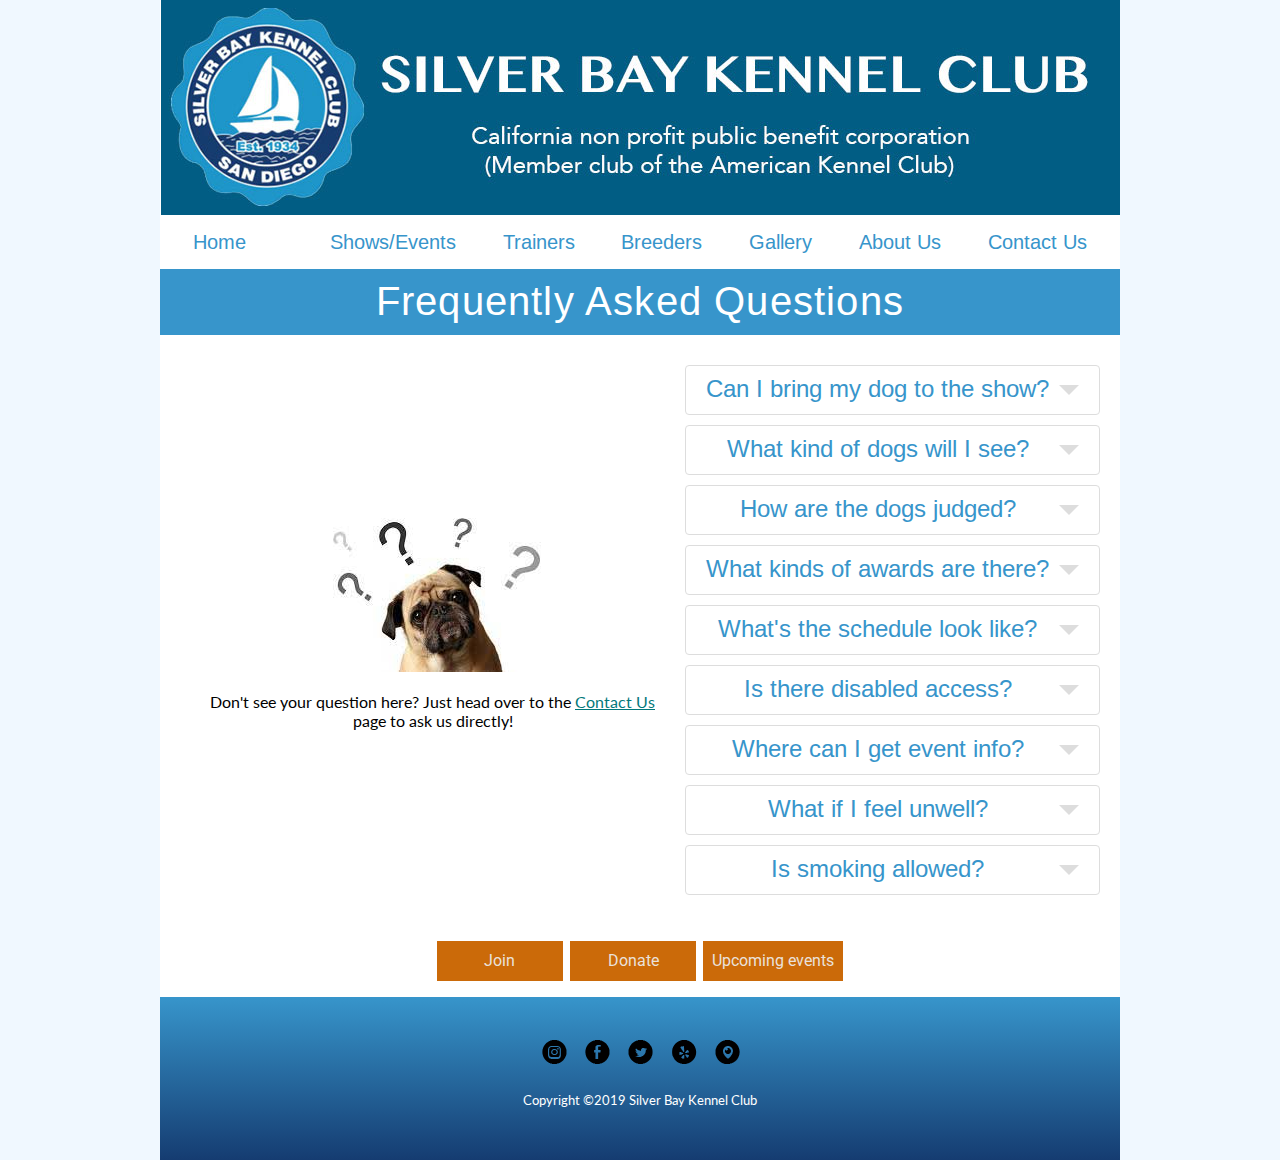
<file: root/pages/faq.html>
<!DOCTYPE html>
<html lang="en">
<head>
    <meta charset="UTF-8">
    <!--[if lt IE9]>
            <script src="scripts/html5shiv.min.js"
            type="text/javascript"></script>
        <![endif]-->
    <meta name="viewport" content="width=device-width, user-scalable=no, initial-scale=1.0">
    <title>FAQ</title>
    <!--font awesome-->
    <link rel="stylesheet" href="https://use.fontawesome.com/releases/v5.8.1/css/all.css" integrity="sha384-50oBUHEmvpQ+1lW4y57PTFmhCaXp0ML5d60M1M7uH2+nqUivzIebhndOJK28anvf" crossorigin="anonymous">
    <!-- fonts -->
    <link href="https://fonts.googleapis.com/css?family=Arimo:400,700|Boogaloo|Lato|Roboto:400,500" rel="stylesheet">
    <!-- styles -->
    <link rel="stylesheet" href="../css/main.css.min.css" type="text/css">
    <link rel="stylesheet" href="../css/jquery.beefup.css.min.css"> <!-- faq query -->
    <!-- scripts -->
    <!-- Jquery -->
    <script src="https://code.jquery.com/jquery-3.3.1.min.js"         type="text/javascript">
    </script>
    <script src="../scripts/jquery.beefup.min.js" type="text/javascript"></script>
    <script src="../scripts/main.js" defer></script>

    <script>
    $(function() {
        $('.beefup').beefup();
    });
</script>
</head>
<body>
   <header>
     <div class="hamMenu">
         <i class="fas fa-bars hamMenu"></i>
     </div>
      <a href="../index.html"> <img src="../images/header.png" alt="silver bay kennel club"></a>
         <nav>
         <ul>
             <li><a href="../index.html">Home</a><li>
             <li><a href="showEvents.html">Shows/Events</a></li>
             <li><a href="tr-hr.html">Trainers</a></li>
             <li><a href="breeders.html">Breeders</a></li>
             <li class="disabled">Gallery<i class="fas fa-chevron-down"></i>
                 <ul id="sub1">
                     <li><a href="gallery.html">Photos</a></li>
                     <li><a href="videos.html">Videos</a></li>
                 </ul>
             </li>
              <li class="disabled">About Us<i class="fas fa-chevron-down"></i>
                 <ul id="sub2">
                     <li><a href="about.html">History</a></li>
                     <li><a href="faq.html">F.A.Q.</a></li>
                 </ul>
             </li>
             <li><a href="contactUs.html">Contact Us</a></li>
         </ul>
       </nav>
    </header>

    <main id="faq">
       <h1>Frequently Asked Questions</h1>
       <section class="sec1">
       <article class="twoCols faq1">
        <img src="../images/questionDog_.jpg" alt="questioning dog">
       <p>Don't see your question here? Just head over to the <a href="#" class="regLink">Contact Us</a> page to ask us directly!</p>
       </article>
        <div id="twoCols">
           <article class="beefup">
               <h3 class="beefup__head">Can I bring my dog to the show?</h3>
               <div class="beefup__body"><p>Though we love our furry friends, only dogs that are entered in the show and service animals are allowed at the venue.</p></div>
           </article>
           <article class="beefup">
               <h3 class="beefup__head">What kind of dogs will I see?</h3>
               <div class="beefup__body"><p>All the dogs need to be registered purebreds, and most if not all will come with well-planned pedigrees.</p></div>
           </article>
           <article class="beefup">
               <h3 class="beefup__head">How are the dogs judged?</h3>
               <div class="beefup__body"><p>Dogs are judged against the standard, which is basically a set of rules that tell you a dog's ideal size, what kind of temperament it should have, what the dog's coat should look like and how it should be trimmed, what kind of gait it should have, etc.</p></div>
           </article>
           <article class="beefup">
               <h3 class="beefup__head">What kinds of awards are there?</h3>
               <div class="beefup__body"><p>Judges choose a best in breed. But they don't stop there. There are best of varieties and best-in-show too.</p></div>
           </article>
           <article class="beefup">
               <h3 class="beefup__head">What's the schedule look like?</h3>
               <div class="beefup__body"><p>Monday's action has already concluded for breeds in the hound, toy, non-sporting and herding breeds. Sporting, working and terrier fans can expect to watch their favorites on Tuesday afternoon.</p></div>
           </article>
           <article class="beefup">
               <h3 class="beefup__head">Is there disabled access?</h3>
               <div class="beefup__body"><p>Disabled parking is available for people in possession of a blue badge. This is on a first come first served basis. There are disabled access toilets across the site which can be found on the Show map. </p></div>
           </article>
           <article class="beefup">
               <h3 class="beefup__head">Where can I get event info?</h3>
               <div class="beefup__body"><p>With so much happening over the four days, you’ll be entertained from dawn to dusk. We have arranged our programme so that many activities are on several times a day.</p></div>
           </article>
           <article class="beefup">
               <h3 class="beefup__head">What if I feel unwell?</h3>
               <div class="beefup__body"><p>First aid is provided at the First Aid centre, situated in the centre of the Showgrounds. Ask a steward or official for assistance.</p></div>
           </article>
           <article class="beefup">
               <h3 class="beefup__head">Is smoking allowed?</h3>
               <div class="beefup__body"><p>Smoking is NOT PERMITTED in any enclosed building or space including the Marquees.</p></div>
           </article>
        </div>
        </section> <!--end sec1-->

           <div class="btnDiv">
                <a href="join.html" class="btn">Join</a>
                <a href="donate.html" class="btn">Donate</a>
                <a href="showEvents.html" class="btn">Upcoming events</a>
           </div>
    </main>
     <footer>
    <ul>
            <li><a class="instagram" href="https://www.instagram.com" title="Instagram" target="_blank"></a></li>
            <li><a class="facebook" href="https://www.facebook.com" title="Facebook" target="_blank"></a></li>
            <li><a class="twitter" href="https://www.twitter.com" title="Twitter" target="_blank" ></a></li>
            <li><a class="yelp" href="https://www.yelp.com" title="yelp" target="_blank"></a></li>
            <li><a class="googleMaps" href="https://maps.google.com" title="google maps" target="_blank"></a></li>
    </ul>

     <p>Copyright &copy;2019 Silver Bay Kennel Club</p>
 </footer>
</body>
</html>
</file>
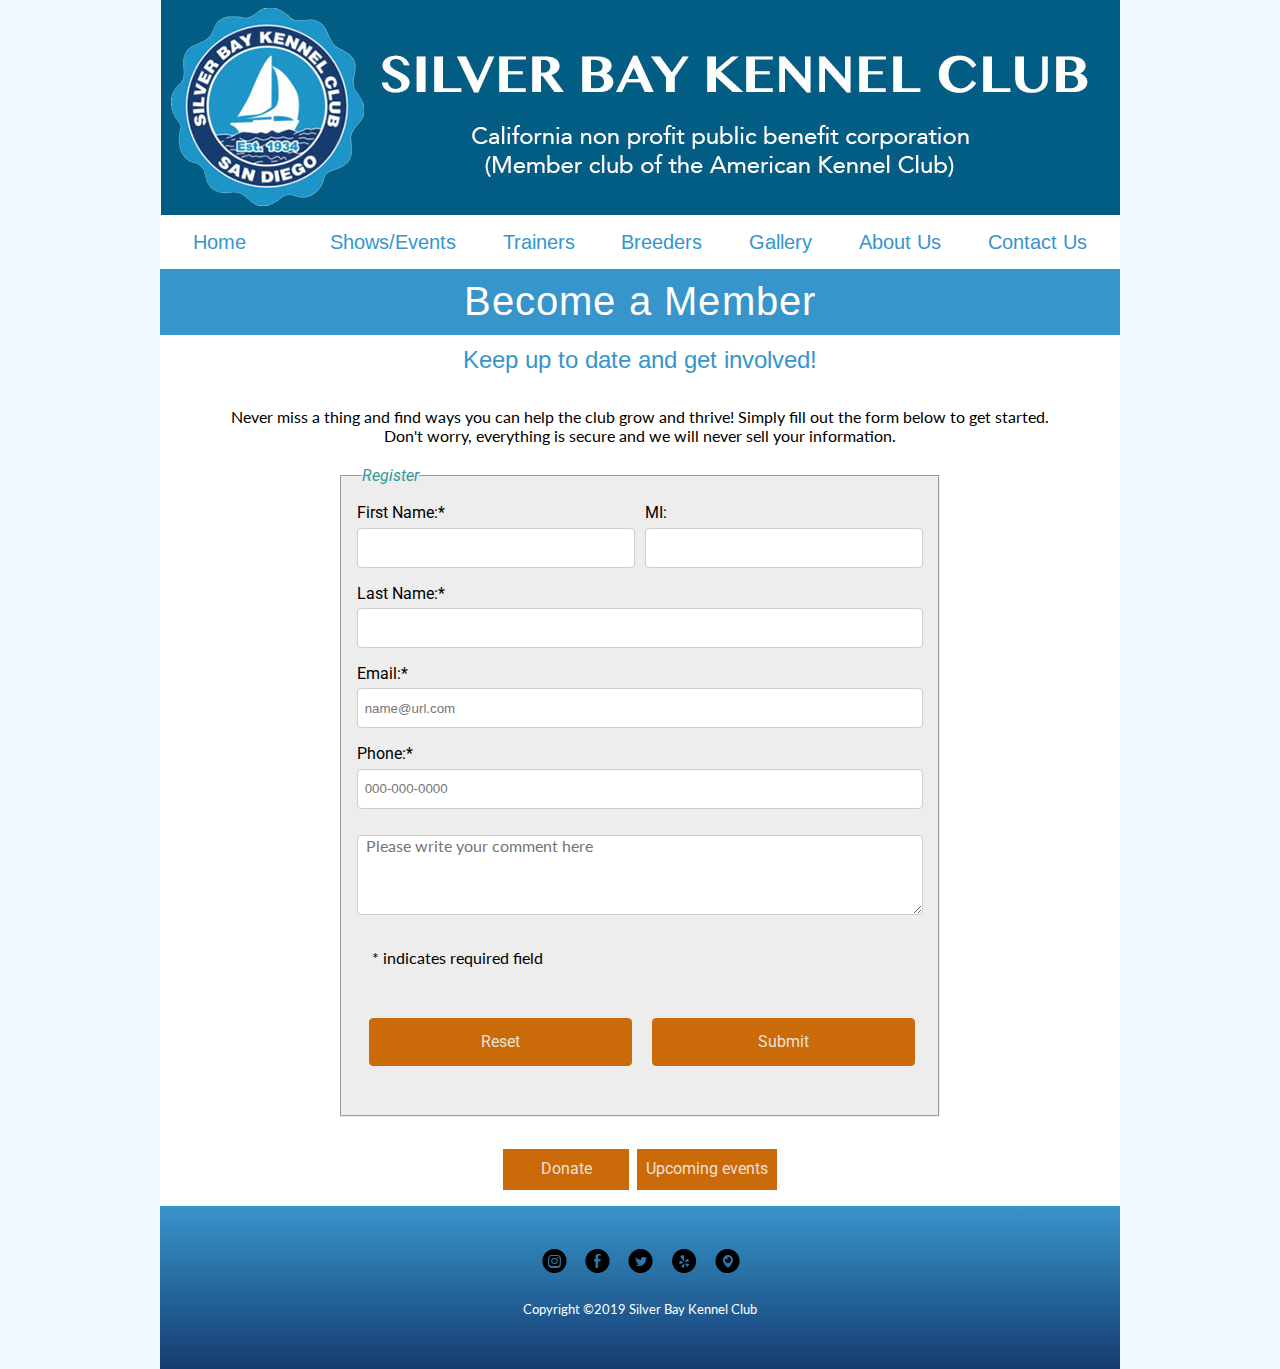
<file: root/pages/join.html>
<!DOCTYPE html>
<html lang="en">
<head>
    <meta charset="UTF-8">
    <!--[if lt IE9]>
            <script src="scripts/html5shiv.min.js"
            type="text/javascript"></script>
        <![endif]-->
    <meta name="viewport" content="width=device-width, user-scalable=no, initial-scale=1.0">
    <title>Join</title>
    <!--font awesome-->
    <link rel="stylesheet" href="https://use.fontawesome.com/releases/v5.8.1/css/all.css" integrity="sha384-50oBUHEmvpQ+1lW4y57PTFmhCaXp0ML5d60M1M7uH2+nqUivzIebhndOJK28anvf" crossorigin="anonymous">
    <!-- fonts -->
    <link href="https://fonts.googleapis.com/css?family=Arimo:400,700|Boogaloo|Lato|Roboto:400,500" rel="stylesheet">
    <!-- styles -->
    <link rel="stylesheet" href="../css/main.css.min.css" type="text/css">
    <!-- scripts -->
    <!-- Jquery -->
    <script src="https://code.jquery.com/jquery-3.3.1.min.js"         type="text/javascript">
    </script>
    <script src="../scripts/jquery.beefup.min.js" type="text/javascript"></script>
    <script src="../scripts/main.js" defer></script>

    <script>
    $(function() {
        $('.beefup').beefup();
    });
</script>
</head>
<body>
   <header>
     <div class="hamMenu">
         <i class="fas fa-bars hamMenu"></i>
     </div>
      <a href="../index.html"> <img src="../images/header.png" alt="silver bay kennel club"></a>
         <nav>
         <ul>
             <li><a href="../index.html">Home</a><li>
             <li><a href="showEvents.html">Shows/Events</a></li>
             <li><a href="tr-hr.html">Trainers</a></li>
             <li><a href="breeders.html">Breeders</a></li>
             <li class="disabled">Gallery<i class="fas fa-chevron-down"></i>
                 <ul id="sub1">
                     <li><a href="gallery.html">Photos</a></li>
                     <li><a href="videos.html">Videos</a></li>
                 </ul>
             </li>
              <li class="disabled">About Us<i class="fas fa-chevron-down"></i>
                 <ul id="sub2">
                     <li><a href="about.html">History</a></li>
                     <li><a href="faq.html">F.A.Q.</a></li>
                 </ul>
             </li>
             <li><a href="contactUs.html">Contact Us</a></li>
         </ul>
       </nav>
    </header>

    <main id="join">
       <h1>Become a Member</h1>
       <section class="sec1">
        <article class="twoCols join1">
            <h3>Keep up to date and get involved!</h3>
            <p>Never miss a thing and find ways you can help the club grow and thrive! Simply fill out the form below to get started. Don't worry, everything is secure and we will never sell your information.</p>
        </article>
           <article class="twoCols join2">
            <form action="#" method="post" id="form">
            <fieldset class="formSet">
                <legend>Register</legend>
                <ul class="input">
                      <div class="firstMiddle">
                          <li>
                              <label for="fName">First Name:*</label>
                              <input type="text" id="fName" name="firstName" required>
                          </li>
                          <li class="MI">
                              <label for="midName">MI:</label>
                              <input type="text" id="midName" name="middleName">
                          </li>
                      </div>
                      <li>
                          <label for="lName">Last Name:*</label>
                          <input type="text" id="lName" name="lastName" required>
                      </li>
                      <li>
                          <label for="email">Email:*</label>
                          <input type="email" id="email" name="email" required placeholder="name@url.com">
                      </li>
                      <li>
                          <label for="phone">Phone:*</label>
                          <input type="tel" id="phone" name="phone" required placeholder="000-000-0000" pattern="[0-9]{3}-[0-9]{3}-[0-9]{4}">
                      </li>
                       <li>
                          <textarea name="message" id="msg" placeholder="Please write your comment here"></textarea>
                      </li>
                  </ul>
                  <p class="note">* indicates required field</p>
                  <ul class="formBtn">
                  <li>
                      <input type="reset" class="submitBtn">
                  </li>
                  <li>
                      <input type="submit" class="submitBtn">
                  </li>
              </ul>
            </fieldset>

            </form>
            </article>
        </section>
        <div class="btnDiv">
                <a href="donate.html" class="btn">Donate</a>
                <a href="showEvents.html" class="btn">Upcoming events</a>
           </div>
    </main>
    <footer>
    <ul>
            <li><a class="instagram" href="https://www.instagram.com" title="Instagram" target="_blank"></a></li>
            <li><a class="facebook" href="https://www.facebook.com" title="Facebook" target="_blank"></a></li>
            <li><a class="twitter" href="https://www.twitter.com" title="Twitter" target="_blank" ></a></li>
            <li><a class="yelp" href="https://www.yelp.com" title="yelp" target="_blank"></a></li>
            <li><a class="googleMaps" href="https://maps.google.com" title="google maps" target="_blank"></a></li>
    </ul>

     <p>Copyright &copy;2019 Silver Bay Kennel Club</p>
 </footer>
</body>
</html>
</file>
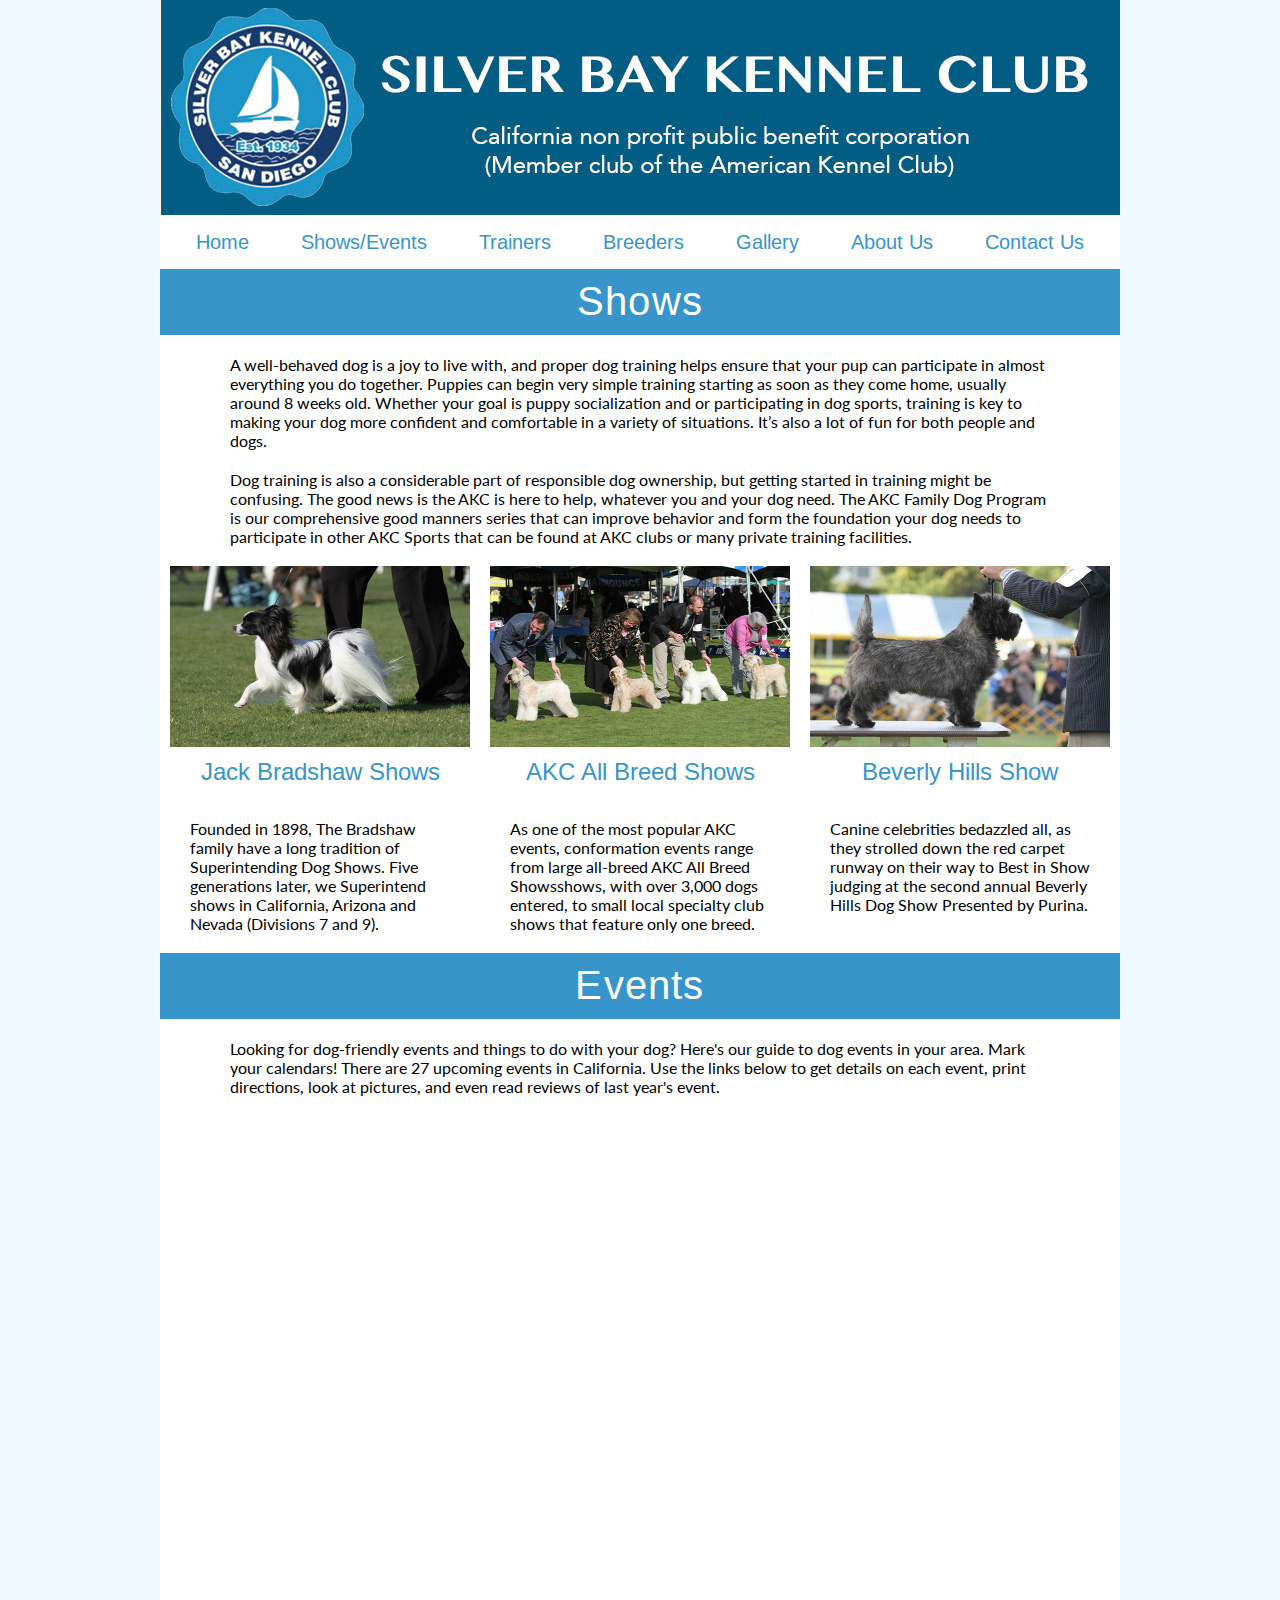
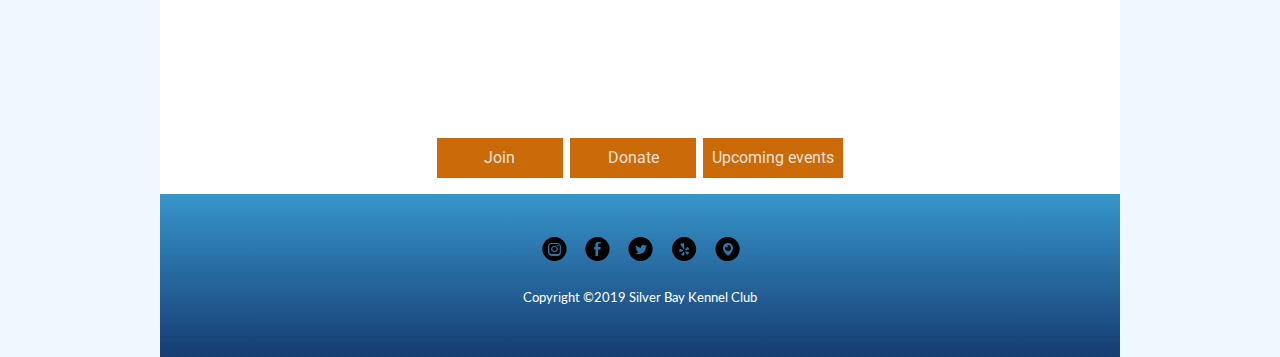
<file: root/pages/showEvents.html>
<!DOCTYPE html>
<html lang="en">
<head>
    <meta charset="UTF-8">
    <!--[if lt IE9]>
            <script src="scripts/html5shiv.min.js"
            type="text/javascript"></script>
        <![endif]-->
    <meta name="viewport" content="width=device-width, user-scalable=no, initial-scale=1.0">
    <title>Shows/events</title>
    <!--font awesome-->
    <link rel="stylesheet" href="https://use.fontawesome.com/releases/v5.8.1/css/all.css" integrity="sha384-50oBUHEmvpQ+1lW4y57PTFmhCaXp0ML5d60M1M7uH2+nqUivzIebhndOJK28anvf" crossorigin="anonymous">
    <!-- fonts -->
    <link href="https://fonts.googleapis.com/css?family=Arimo:400,700|Boogaloo|Lato|Roboto:400,500" rel="stylesheet">
    <!-- styles -->
    <link rel="stylesheet" href="../css/main.css.min.css" type="text/css">
    <!-- scripts -->
    <!-- Jquery -->
    <script src="https://code.jquery.com/jquery-3.3.1.min.js"         type="text/javascript">
    </script>
    <!--local script file-->
    <script src="../scripts/main.js" defer></script>

</head>
<body>
   <header>
     <div class="hamMenu">
         <i class="fas fa-bars hamMenu"></i>
     </div>
      <a href="../index.html"> <img src="../images/header.png" alt="silver bey kennel club"></a>
         <nav>
         <ul>
             <li><a href="../index.html">Home</a></li>
             <li class="active">Shows/Events</li>
             <li><a href="tr-hr.html">Trainers</a>
             </li>
             <li><a href="breeders.html">Breeders</a></li>
             <li class="disabled">Gallery<i class="fas fa-chevron-down"></i>
                 <ul id="sub1">
                     <li><a href="gallery.html">Photos</a></li>
                     <li><a href="videos.html">Videos</a></li>
                 </ul>
             </li>
              <li class="disabled">About Us<i class="fas fa-chevron-down"></i>
                 <ul id="sub2">
                     <li><a href="about.html">History</a></li>
                     <li><a href="faq.html">F.A.Q.</a></li>
                 </ul>
             </li>
             <li><a href="contactUs.html">Contact Us</a></li>
         </ul>
       </nav>
    </header>

    <main id="showEvents">
           <article>
            <h1>Shows</h1>
              <p>A well-behaved dog is a joy to live with, and proper dog training helps ensure that your pup can
                participate in almost everything you do together.
                Puppies can begin very simple training starting as
                soon as they come home, usually around 8 weeks
                old. Whether your goal is puppy socialization and or
                participating in dog sports, training is key to making
                your dog more confident and comfortable in a variety
                of situations. It’s also a lot of fun for both people and
                dogs.</p>
               <p>Dog training is also a considerable   part of responsible dog ownership, but getting started in training might
                 be confusing. The good news is the AKC is here to  help, whatever you and your dog need.
                The AKC Family Dog Program is our comprehensive
                good manners series that can improve behavior and
                form the foundation your dog needs to participate in
                other AKC Sports that can be found at AKC clubs or
                many private training facilities.</p>
            </article>

        <section class="sec1">
                <div class="card">
                    <img src="../images/Conformation_2.jpg" alt="dog">
                    <h3>Jack Bradshaw Shows</h3>
                    <p>
                      Founded in 1898, The Bradshaw family have a long tradition of Superintending Dog Shows. Five generations later, we Superintend shows in California, Arizona and Nevada (Divisions 7 and 9).
                    </p>
                </div>
                <!-- end 1st -->
                <div class="card">
                    <img src="../images/Conformation_3.jpg" alt="dog">
                    <h3>AKC All Breed Shows</h3>
                    <p>
                      As one of the most popular AKC events, conformation events range from large all-breed AKC All Breed Showsshows, with over 3,000 dogs entered, to small local specialty club shows that feature only one breed.
                    </p>
                </div>
                <!-- end 2st -->
                <div class="card">
                    <img src="../images/Conformation_1.jpg" alt="dog">
                    <h3>Beverly Hills Show</h3>
                    <p>
                      Canine celebrities bedazzled all, as they strolled down the red carpet runway on their way to Best in Show judging at the second annual Beverly Hills Dog Show Presented by Purina.
                    </p>
                </div>
        <!-- End imagebox-->
                <!-- end 3st -->
    </section>
            <article>
               <h1>Events</h1>
               <p>Looking for dog-friendly events and things to do with your dog? Here's our guide to dog events in your area. Mark your calendars! There are 27 upcoming events in California. Use the links below to get details on each event, print directions, look at pictures, and even read reviews of last year's event.</p>

              <div class="calender">
              <iframe src="https://calendar.google.com/calendar/embed?src=0tv4nnvr6rtds2po449lrmnmes%40group.calendar.google.com&ctz=America%2FLos_Angeles" style="border: 0" width="800" height="600" frameborder="0" scrolling="no"> style="border-width:0" width="800" height="600"></iframe>
              </div>
            </article>

         <div class="btnDiv">
                <a href="join.html" class="btn">Join</a>
                <a href="donate.html" class="btn">Donate</a>
                <a href="showEvents.html" class="btn">Upcoming events</a>
            </div>


    </main>

   <footer>
        <ul>
            <li><a class="instagram" href="https://www.instagram.com" title="Instagram" target="_blank"></a></li>
            <li><a class="facebook" href="https://www.facebook.com" title="Facebook" target="_blank"></a></li>
            <li><a class="twitter" href="https://www.twitter.com" title="Twitter" target="_blank" ></a></li>
            <li><a class="yelp" href="https://www.yelp.com" title="yelp" target="_blank"></a></li>
            <li><a class="googleMaps" href="https://maps.google.com" title="google maps" target="_blank"></a></li>
       </ul>

       <p>Copyright &copy;2019 Silver Bay Kennel Club</p>
 </footer>

</body>
</html>
</file>
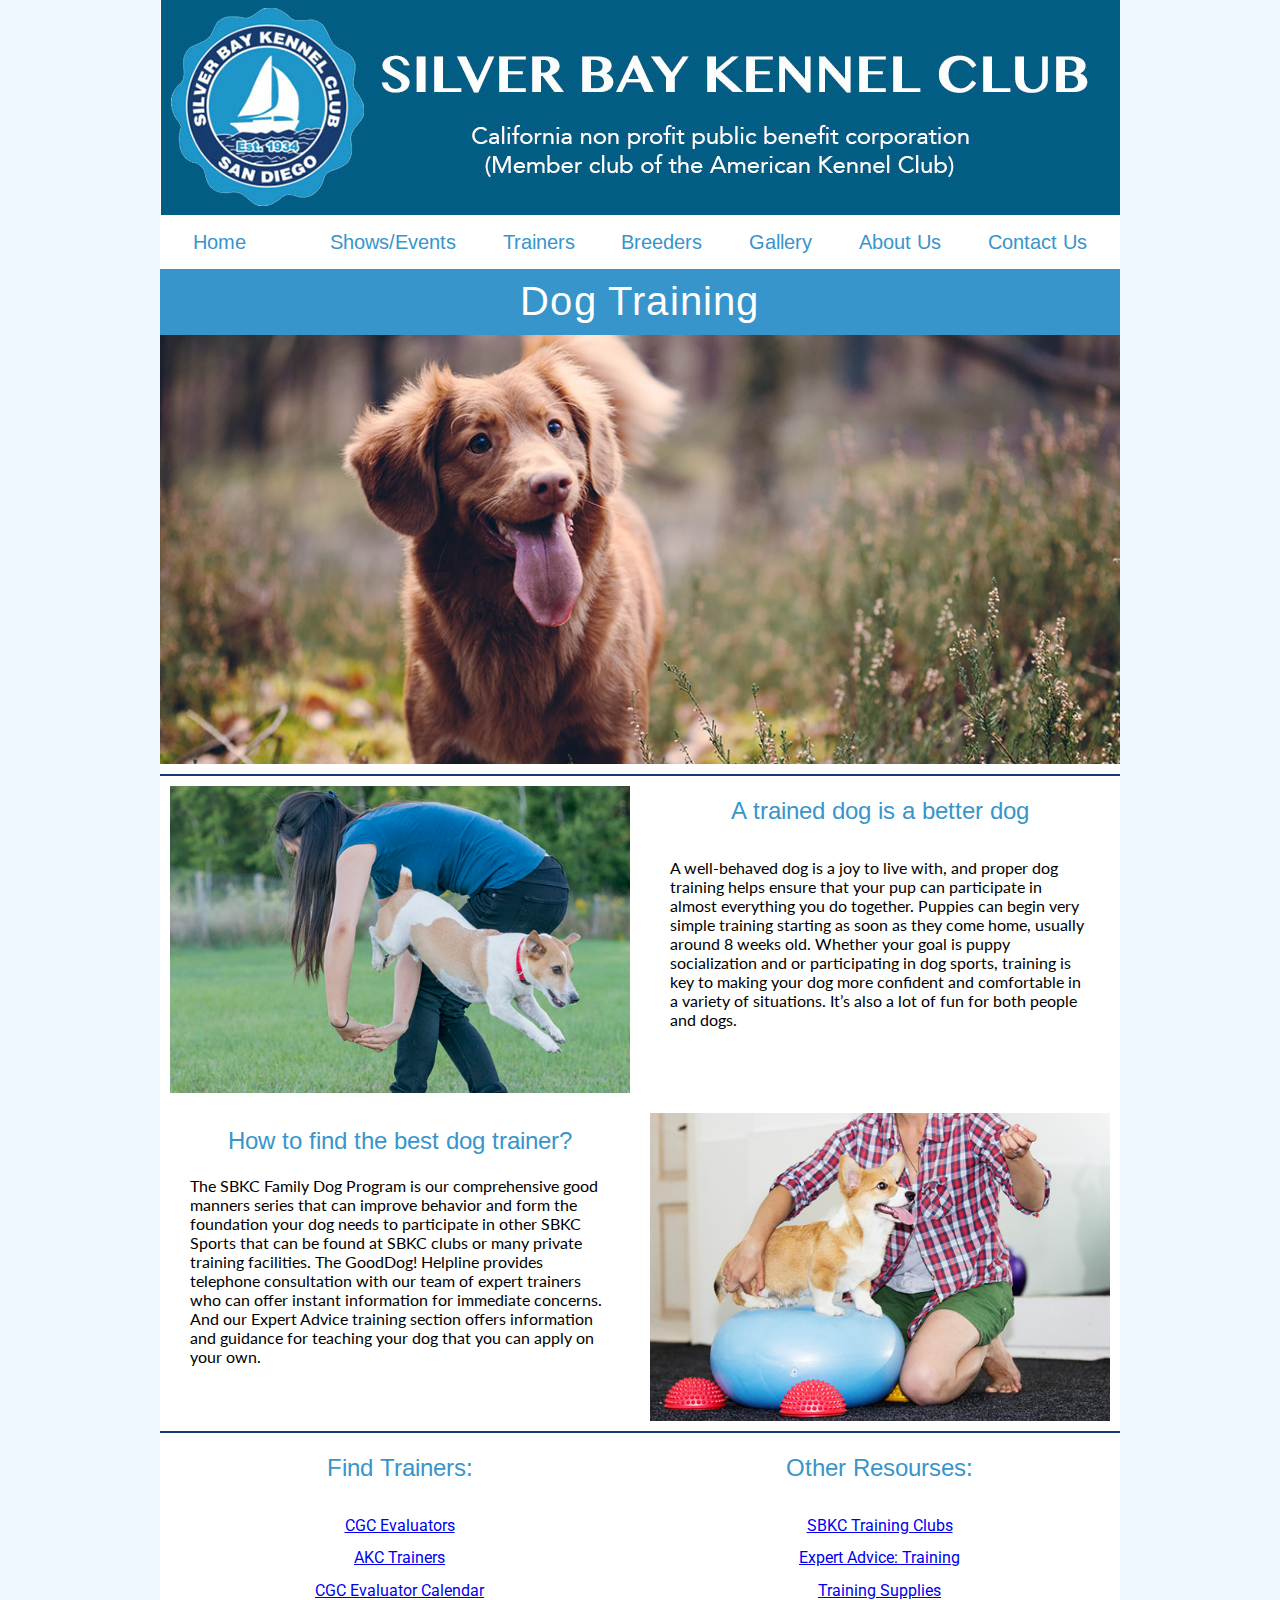
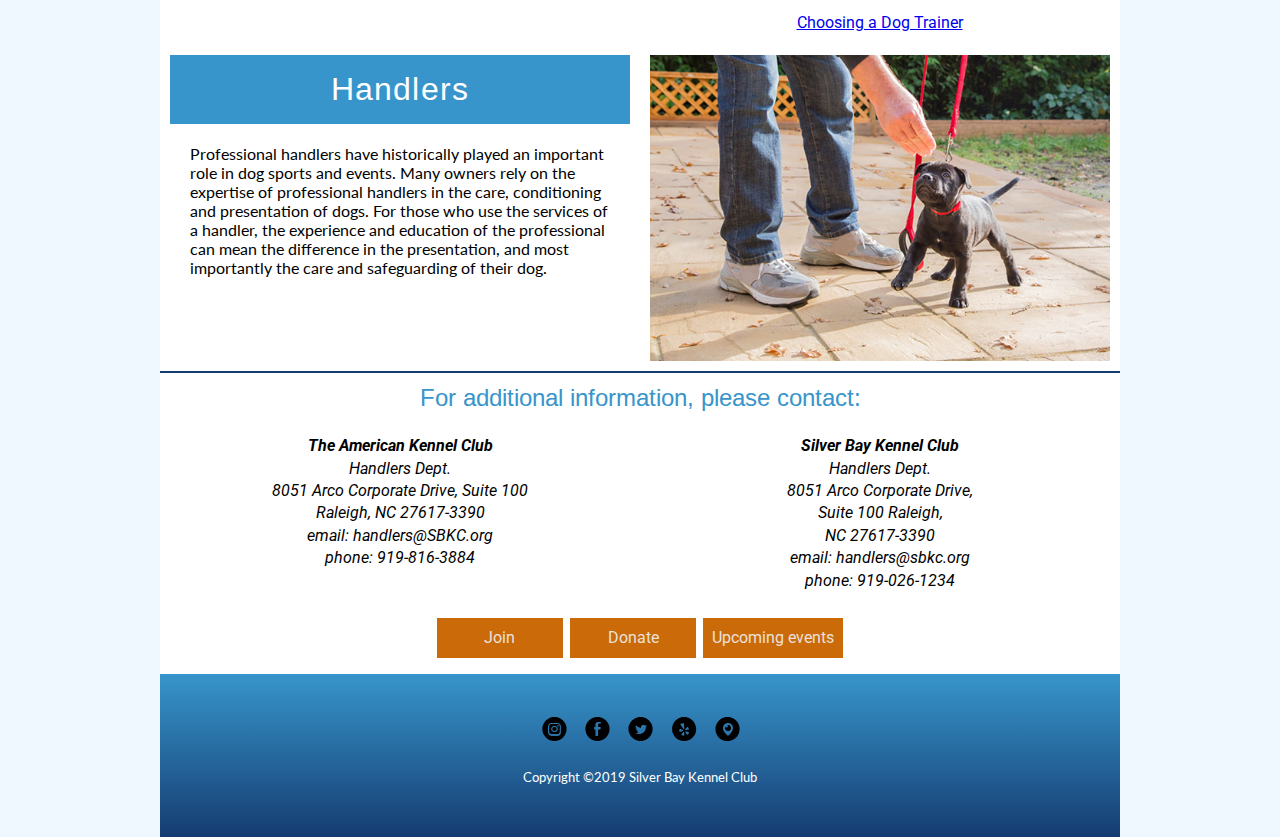
<file: root/pages/tr-hr.html>
<!DOCTYPE html>
<html lang="en">
<head>
    <meta charset="UTF-8">
    <!--[if lt IE9]>
            <script src="scripts/html5shiv.min.js"
            type="text/javascript"></script>
        <![endif]-->
    <meta name="viewport" content="width=device-width, user-scalable=no, initial-scale=1.0">
    <title>Training</title>
    <!--font awesome-->
    <link rel="stylesheet" href="https://use.fontawesome.com/releases/v5.8.1/css/all.css" integrity="sha384-50oBUHEmvpQ+1lW4y57PTFmhCaXp0ML5d60M1M7uH2+nqUivzIebhndOJK28anvf" crossorigin="anonymous">
    <!-- fonts -->
    <link href="https://fonts.googleapis.com/css?family=Arimo:400,700|Boogaloo|Lato|Roboto:400,500" rel="stylesheet">
    <!-- styles -->
    <link rel="stylesheet" href="../css/main.css.min.css" type="text/css">
    <!-- scripts -->
    <!-- Jquery -->
    <script src="https://code.jquery.com/jquery-3.3.1.min.js"         type="text/javascript">
    </script>
    <!--local script file-->
    <script src="../scripts/main.js" defer></script>

</head>
<body>
   <header>
     <div class="hamMenu">
         <i class="fas fa-bars hamMenu"></i>
     </div>
      <a href="../index.html"> <img src="../images/header.png" alt="silver bay kennel club"></a>
         <nav>
         <ul>
             <li><a href="../index.html">Home</a><li>
             <li><a href="showEvents.html">Shows/Events</a></li>
             <li class="active">Trainers</li>
             <li><a href="breeders.html">Breeders</a></li>
             <li class="disabled">Gallery<i class="fas fa-chevron-down"></i>
                 <ul id="sub1">
                     <li><a href="gallery.html">Photos</a></li>
                     <li><a href="videos.html">Videos</a></li>
                 </ul>
             </li>
              <li class="disabled">About Us<i class="fas fa-chevron-down"></i>
                 <ul id="sub2">
                     <li><a href="about.html">History</a></li>
                     <li><a href="faq.html">F.A.Q.</a></li>
                 </ul>
             </li>
             <li><a href="contactUs.html">Contact Us</a></li>
         </ul>
       </nav>
    </header>

    <main id="trainer">
        <article>
        <h1>Dog Training</h1>
        <img src="../images/training-header.jpg" alt="dog in forest">
        </article>
        <section class="sec1">
        <article class="twoCols">
        <img src="../images/trainingIMG1.jpg" alt="dog jumping">
        </article>
        <article class="twoCols">
        <h3>A trained dog is a better dog</h3>
        <p>A well-behaved dog is a joy to live with, and proper dog training helps ensure that your pup can participate in almost everything you do together. Puppies can begin very simple training starting as soon as they come home, usually around 8 weeks old. Whether your goal is puppy socialization and or participating in dog sports, training is key to making your dog more confident and comfortable in a variety of situations. It’s also a lot of fun for both people and dogs.</p>
        </article>


        </section> <!--end sec1-->
        <section class="sec2">
           <article class="twoCols">
            <h3>How to find the best dog trainer?</h3>
               <p>The SBKC Family Dog Program is our comprehensive good manners series that can improve behavior and form the foundation your dog needs to participate in other SBKC Sports that can be found at SBKC clubs or many private training facilities. The GoodDog! Helpline provides telephone consultation with our team of expert trainers who can offer instant information for immediate concerns. And our Expert Advice training section offers information and guidance for teaching your dog that you can apply on your own. </p>
            </article>
            <article class="twoCols">
                <img src="../images/trainingIMG3.jpeg" alt="dog on ball">
            </article>
        </section> <!--end sec2-->
                 <section class="sec3">
                 <aside class="twoCols">
               <div>
               <h3>Find Trainers:</h3>
                <ul>
                    <li><a href="https://webapps.akc.org/cgc-evaluator/#/" target="_blank">CGC Evaluators</a></li>
                    <li><a href="https://www.akc.org/products-services/training-programs/" target="_blank">AKC Trainers</a></li>
                    <li><a href="https://go.activecalendar.com/akc" target="_blank">CGC Evaluator Calendar</a></li>
                </ul>
                </div>
                <div>
                <h3>Other Resourses:</h3>
                <ul>
                    <li><a href="https://webapps.akc.org/club-search/#/">SBKC Training Clubs</a></li>
                    <li><a href="https://www.akc.org/expert-advice/training/">Expert Advice: Training</a></li>
                    <li><a href="https://shop.akc.org/collections/training">Training Supplies</a></li>
                    <li><a href="https://www.akc.org/expert-advice/training/basic-obedience-training-for-your-dog/">Choosing a Dog Trainer</a></li>
                </ul>
                </div>
            </aside>
            </section> <!--end sec3-->


        <section class="sec4">
           <article class="twoCols">
            <h2>Handlers</h2>
                <p>Professional handlers have historically played an important role in dog sports and events.  Many owners rely on the expertise of professional handlers in the care, conditioning and presentation of dogs.  For those who use the services of a handler, the experience and education of the professional can mean the difference in the presentation, and most importantly the care and safeguarding of their dog.</p>
                </article>
                <article class="twoCols">
                <img src="../images/trainingIMG2.jpeg" alt="dog being walked">
                </article>
            </section> <!--end sec4-->
            <h3>For additional information, please contact:</h3>
            <section class="sec5">
            <article class="twoCols">
            <address><strong>The American Kennel Club</strong> <br>
                Handlers Dept. <br>
                8051 Arco Corporate Drive, Suite 100 <br>
                Raleigh, NC 27617-3390 <br>
                email: handlers@SBKC.org <br>
                phone: 919-816-3884 </address>
                </article>

            <article class="twoCols">
            <address> <strong>Silver Bay Kennel Club</strong> <br>
                    Handlers Dept. <br>
                    8051 Arco Corporate Drive,<br> Suite 100 Raleigh, <br> NC 27617-3390 <br>
                    email: handlers@sbkc.org <br>
                    phone: 919-026-1234
            </address>
            </article>
        </section> <!--end sec5-->
         <div class="btnDiv">
            <a href="join.html" class="btn">Join</a>
            <a href="donate.html" class="btn">Donate</a>
            <a href="showEvents.html" class="btn">Upcoming events</a>
        </div>

    </main>
<footer>
   <!-- <img src="images/Social_Media_Icons.png" alt="Social Media">-->
    <ul>
            <li><a class="instagram" href="https://www.instagram.com/explore/locations/921202701275947/silver-bay-kennel-club-of-san-diego/" title="Instagram" target="_blank"></a></li>
            <li><a class="facebook" href="https://www.facebook.com/Silver-Bay-Kennel-Club-Match-542813792744496/" title="Facebook" target="_blank"></a></li>
            <li><a class="twitter" href="https://www.twitter.com" title="Twitter" target="_blank" ></a></li>
            <li><a class="yelp" href="https://www.yelp.com" title="yelp" target="_blank"></a></li>
            <li><a class="googleMaps" href="https://www.google.com/maps/place/Del+Mar+Fairgrounds/@32.9759164,-117.2646672,17z/data=!3m1!4b1!4m5!3m4!1s0x80dc08d1c6d9dc4b:0x76069fd80bcf901f!8m2!3d32.9759119!4d-117.2624732" title="google maps" target="_blank"></a></li>
    </ul>

     <p>Copyright &copy;2019 Silver Bay Kennel Club</p>
 </footer>

</body>
</html>
</file>
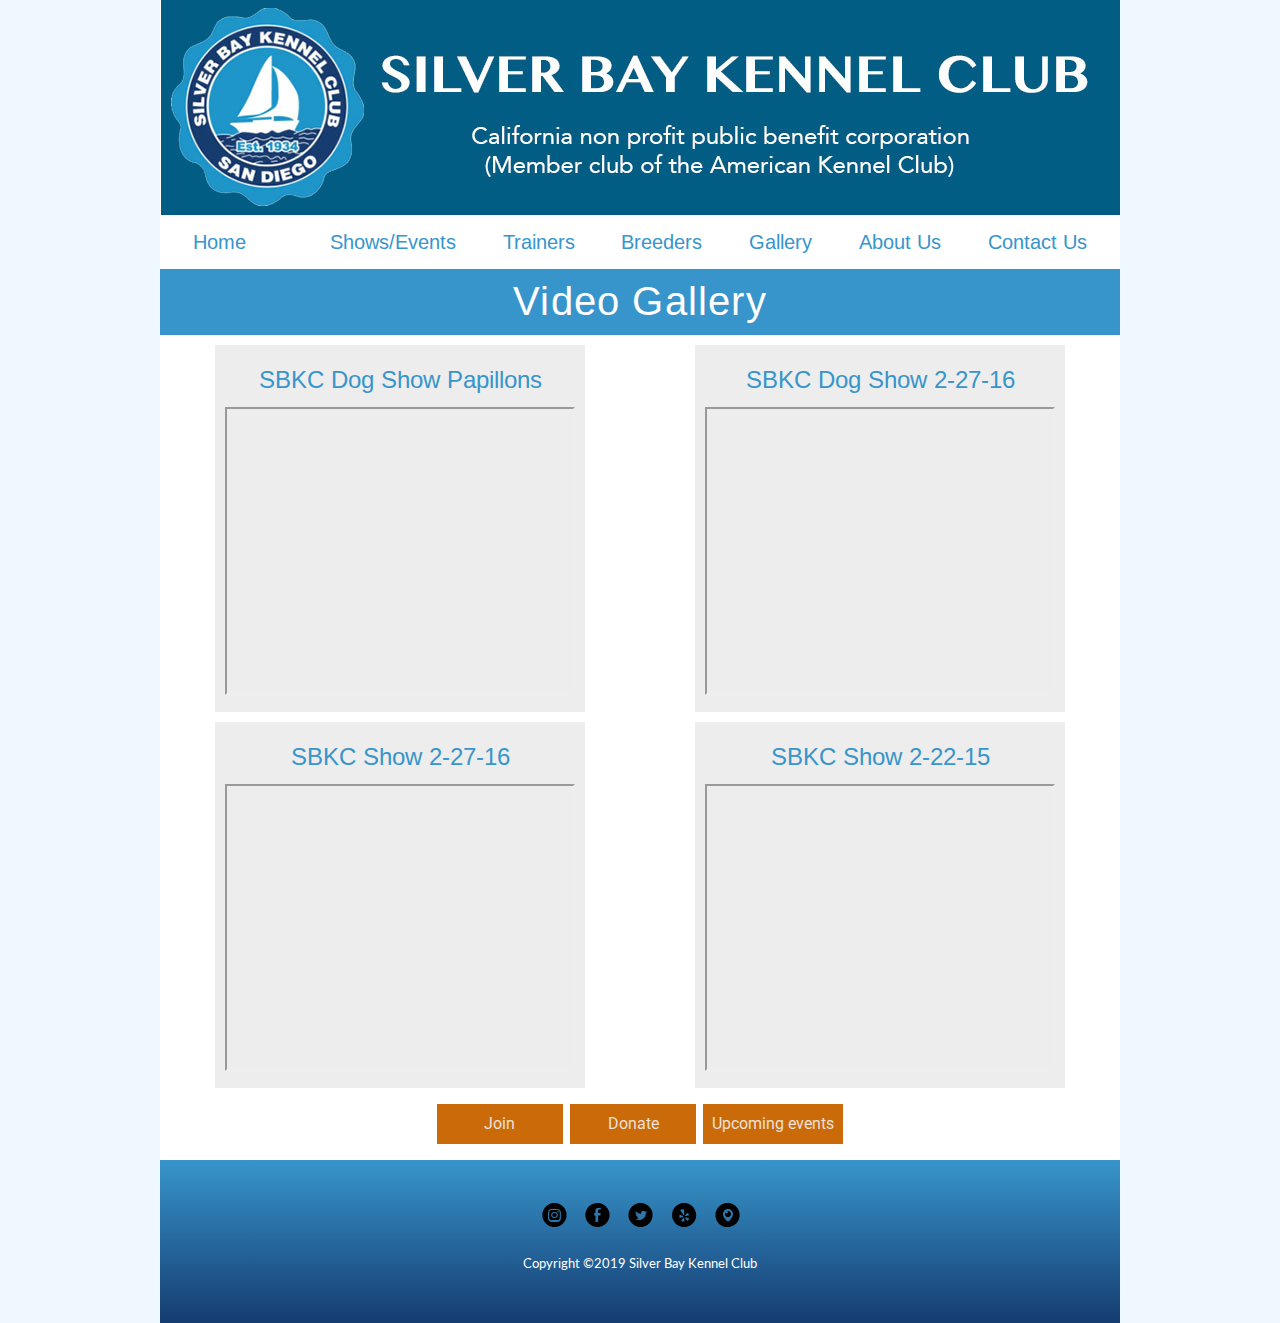
<file: root/pages/videos.html>
<!DOCTYPE html>
<html lang="en">
<head>
    <meta charset="UTF-8">
    <!--[if lt IE9]>
            <script src="scripts/html5shiv.min.js"
            type="text/javascript"></script>
        <![endif]-->
    <meta name="viewport" content="width=device-width, user-scalable=no, initial-scale=1.0">
    <title>Videos</title>
    <!--font awesome-->
    <link rel="stylesheet" href="https://use.fontawesome.com/releases/v5.8.1/css/all.css" integrity="sha384-50oBUHEmvpQ+1lW4y57PTFmhCaXp0ML5d60M1M7uH2+nqUivzIebhndOJK28anvf" crossorigin="anonymous">
    <!-- fonts -->
    <link href="https://fonts.googleapis.com/css?family=Arimo:400,700|Boogaloo|Lato|Roboto:400,500" rel="stylesheet">
    <!-- styles -->
    <link rel="stylesheet" href="../css/main.css.min.css" type="text/css">
    <!-- scripts -->
    <!-- Jquery -->
    <script src="https://code.jquery.com/jquery-3.3.1.min.js"         type="text/javascript">
    </script>
    <!--local script file-->
    <script src="../scripts/main.js" defer></script>

</head>
<body>
   <header>
     <div class="hamMenu">
         <i class="fas fa-bars hamMenu"></i>
     </div>
      <a href="../index.html"> <img src="../images/header.png" alt="silver bay kennel club"></a>
         <nav>
         <ul>
             <li><a href="../index.html">Home</a><li>
             <li><a href="showEvents.html">Shows/Events</a></li>
             <li><a href="tr-hr.html">Trainers</a></li>
             <li><a href="breeders.html">Breeders</a></li>
             <li class="disabled">Gallery<i class="fas fa-chevron-down"></i>
                 <ul id="sub1">
                     <li><a href="gallery.html">Photos</a></li>
                     <li><a href="videos.html">Videos</a></li>
                 </ul>
             </li>
              <li class="disabled">About Us<i class="fas fa-chevron-down"></i>
                 <ul id="sub2">
                     <li><a href="about.html">History</a></li>
                     <li><a href="faq.html">F.A.Q.</a></li>
                 </ul>
             </li>
             <li><a href="contactUs.html">Contact Us</a></li>
         </ul>
       </nav>
    </header>


      <main id="videos">

        <!-- Year tabs - Jquery UI tabs mouseover Starts -->
               <h1>Video Gallery</h1>
            <section class="videosWrapper">
               <article class="videosBox">
                   <h3> SBKC Dog Show Papillons</h3>
                   <div class="video">
                   <iframe width="560" height="315" src="https://www.youtube.com/embed/yTVkHf-xcyw" allow="accelerometer; encrypted-media; gyroscope; picture-in-picture" allowfullscreen></iframe>
                   </div>
               </article>
               <article class="videosBox">
                   <h3> SBKC Dog Show 2-27-16</h3>
                   <div class="video">
                   <iframe width="1215" height="683" src="https://www.youtube.com/embed/mfADJqmPhbI" allow="accelerometer; encrypted-media; gyroscope; picture-in-picture" allowfullscreen></iframe>
                   </div>
               </article>

               <article class="videosBox">
                   <h3> SBKC Show 2-27-16</h3>
                   <div class="video">
                   <iframe width="1030" height="579" src="https://www.youtube.com/embed/U7q-Zx5hOjI" allow="accelerometer; encrypted-media; gyroscope; picture-in-picture" allowfullscreen></iframe>
                   </div>
               </article>
               <article class="videosBox">
                   <h3> SBKC Show 2-22-15</h3>
                   <div class="video">
                   <iframe width="1227" height="690" src="https://www.youtube.com/embed/TzTLzCd6BHk" allow="accelerometer; encrypted-media; gyroscope; picture-in-picture" allowfullscreen></iframe>
                   </div>
               </article>

             </section> <!-- end of videosWrapper -->
             <div class="btnDiv">
                <a href="join.html" class="btn">Join</a>
                <a href="donate.html" class="btn">Donate</a>
                <a href="showEvents.html" class="btn">Upcoming events</a>
            </div>

    </main>


     <footer>
       <!-- <img src="images/Social_Media_Icons.png" alt="Social Media">-->
        <ul>
                <li><a class="instagram" href="https://www.instagram.com" title="Instagram" target="_blank"></a></li>
                <li><a class="facebook" href="https://www.facebook.com" title="Facebook" target="_blank"></a></li>
                <li><a class="twitter" href="https://www.twitter.com" title="Twitter" target="_blank" ></a></li>
                <li><a class="yelp" href="https://www.yelp.com" title="yelp" target="_blank"></a></li>
                <li><a class="googleMaps" href="https://maps.google.com" title="google maps" target="_blank"></a></li>
        </ul>

         <p>Copyright &copy;2019 Silver Bay Kennel Club</p>
     </footer>
</body>

</html>
</file>
<file: root/css/main.css.min.css>
*{padding:0;margin:0;box-sizing:border-box}article,aside,audio,figure,footer,header,main,nav,section,video{display:block}html{background-color:#f0f8ff;font:16px/1.4 Roboto,sans-serif}body{background-color:#fff;max-width:960px;margin:auto}main{margin:auto}.video{position:relative;padding-bottom:75%;padding-top:25px;height:0;overflow:hidden;margin-bottom:2%}.video iframe{position:absolute;top:0;left:0;width:100%;height:100%}h1{background-color:#3795cb;color:#fff;font:2.5em/normal Arimo,sans-serif;padding:.25em .5em;letter-spacing:1.2px;text-align:center}h2{font:2em/normal Arimo,sans-serif;background-color:#3795cb;color:#fff;padding:.5em .5em;letter-spacing:1.2px;text-align:center}h3{font:1.5em/normal Arimo,sans-serif;color:#3795cb;padding:.5em .5em;text-align:center}p{font:1em/normal Lato,sans-serif;margin:20px}img{max-width:100%;height:auto;display:block;margin:auto}ul{list-style-type:none}a{text-decoration:none}.regLink:link{color:#02787a;text-decoration:underline}.regLink:visited{color:#02787a;text-decoration:underline}a.btn{text-decoration:none;border:1px solid #cb6a09;background-color:#cb6a09;color:#eae1db;text-align:center;padding:.5em .5em;margin:1em .1em;display:inline-block;min-width:126px;max-height:116px}a.btn:hover{background-color:teal;border:solid 1px teal;color:#fff}.btnDiv{text-align:center}.centerBtn{text-align:center}#home .mainImg{margin-bottom:20px}#home .sec1 img{margin:20px auto}#home aside ul{list-style-type:square;margin:2% 10%;font-size:20px}#home aside li{padding-bottom:15px}#showEvents .calender iframe{max-width:80%;max-height:600px;margin:0 10%}#trainer .sec1{border-top:solid 2px #153c71;margin-top:10px;padding-top:10px}#trainer .sec2 h3:first-of-type{padding:15px 12px 0}#trainer aside ul{text-align:center;padding:15px}#trainer aside li{padding:5px}#trainer aside a{text-decoration:underline}#trainer .sec5 .twoCols h3{padding-bottom:15px}#trainer .sec5 .twoCols address{text-align:center;padding:10px}#breeder p{margin:5px 20px 20px}#breeder .sec2 p{margin-top:20px}#breeder .sec2 img{padding-top:20px}#breeder .sec2 article div{background-color:#ededed;margin:10px}#breeder .sec2 article ul{list-style-type:disc;margin:10px 20px 0 50px;padding-bottom:10px}#breeder .sec2 article li{padding:3px}#gallery #tabs ul{display:flex;justify-content:center}#gallery .galWrapper{display:flex;flex-wrap:wrap}#gallery #tabs-1 img,#gallery #tabs-2 img,#gallery #tabs-3 img{max-width:300px}#gallery #tabs-1 .galPicBox,#gallery #tabs-2 .galPicBox,#gallery #tabs-3 .galPicBox{background-color:#ededed;max-width:350px;margin:10px auto}#gallery img:hover{transform:scale(2,2)}#videos .videosWrapper{display:flex;flex-wrap:wrap;justify-content:space-around}#videos .video{width:350px}#videos .videosBox{background-color:#ededed;padding:10px;margin-top:10px}#about .sec1 img{padding-bottom:20px}#about .sec3 .threeCols{margin:10px;background-color:#ededed;text-align:center;padding:10px}#faq .faq1{margin:15px auto;max-width:500px;text-align:center}#faq .beefup{margin:10px auto;max-width:450px;background-color:#fff}#faq .beefup__body{background-color:#ededed;border-top:solid 2px #153c71}#contact img{width:100%}#contact .contact1 p{text-align:center}#contact .map{overflow:hidden;padding-bottom:56.25%;position:relative;height:0;border:3px solid #cb6a09}#contact .map iframe{left:0;top:0;height:100%;width:100%;position:absolute}#join .formBtn{display:flex}#join .formBtn li{flex:1;padding:10px}#join .firstMiddle{display:flex}#join .firstMiddle li{flex:1}#join .firstMiddle li:nth-of-type(1){padding-right:10px}@media screen and (min-width:700px){#home .sec1{display:flex;border-bottom:solid 2px #153c71;margin-bottom:10px}#home .sec1 .twoCols{flex:1;padding:0 10px}#home .sec2{display:flex}#home .sec2 .threeCols{flex:1;padding:0 10px}#home .sec3{display:flex}#home .sec3 .twoCols{flex:1;padding:0 10px}#home .sec3 aside{flex:1;padding:0 10px}#showEvents article p{padding:0 50px}#showEvents .sec1{display:flex}#showEvents .sec1 .card{flex:1;padding:0 10px}#trainer .sec1{display:flex;margin-top:10px;padding-top:0}#trainer .sec1 .twoCols{flex:1;padding:10px 10px}#trainer .sec2{display:flex}#trainer .sec2 .twoCols{flex:1;padding:10px 10px}#trainer .sec3 aside{border-top:solid 2px #153c71;padding-top:10px;display:flex;justify-content:space-around}#trainer .sec3 article{display:flex}#trainer .sec3 article p{width:50%;padding:0 10px}#trainer .sec4{border-bottom:solid 2px #153c71;padding-bottom:10px;display:flex}#trainer .sec4 .twoCols{flex:1;padding:0 10px}#trainer .sec5{display:flex}#trainer .sec5 .twoCols{flex:1}#breeder .welcome p{padding:0 50px}#breeder .sec1{display:flex}#breeder .sec1 .twoCols{padding:0 10px}#breeder .sec2{display:flex}#breeder .sec2 .twoCols{flex:1}#breeder .sec2 .twoCols div{margin-top:0}#about .sec1{display:flex;align-items:center;padding-left:15px}#about .sec1 .threeCols{flex:1}#about .sec2{display:flex;align-items:center;border-bottom:solid 2px #153c71}#about .sec2 .twoCols{flex:1;padding:0 10px}#about .sec3 h3{text-align:left}#about .sec3 .threeCols{display:flex;align-items:center}#about .sec4 .threeCols{display:flex;margin-right:15px}#about .sec4 .threeCols div{flex:1;text-align:center}#about .sec5{display:flex;align-items:center}#about .sec5 .twoCols{flex:1;padding:10px}#faq .sec1{display:flex;align-items:center;padding:20px}#faq .sec1 .twoCols{flex:1}#contact .sec1{display:flex}#contact .sec1 .twoCols{flex:1;padding:0 10px}#contact .sec1 address{margin:40px 0 0 40px}#contact .sec1 .map{margin:5px 0 0 40px}#join .join1{text-align:center;padding:0 50px}#join .join2{max-width:750px;margin:auto}#donate .sec1{display:flex}#donate .sec1 .twoCols{flex:1}#donate article p{padding:0 50px}}footer{min-height:120px;padding:2.5em;text-align:center;background-image:linear-gradient(to top,#153c71,#3795cb);color:#fff;font-size:.8em}footer ul{display:inline-block;margin:0 auto 10px;display:flex;justify-content:center}.facebook,.googleMaps,.instagram,.twitter,.yelp{background:url(../images/Social_Media_Icons_BW.png) no-repeat;display:block;height:27px;width:27px;padding:10px;margin:8px}.instagram{background-position:0 0}.instagram:hover{background-position:0 -27px}.facebook{background-position:-31px 0}.facebook:hover{background-position:-31px -27px}.twitter{background-position:-62px 0}.twitter:hover{background-position:-62px -27px}.yelp{background-position:-93px 0}.yelp:hover{background-position:-93px -27px}.googleMaps{background-position:-124px 0}.googleMaps:hover{background-position:-124px -27px}.hamMenu{font-size:35px;background-color:#3795cb;text-align:right;padding:5px;cursor:pointer}nav{display:none;padding:10px}nav i{padding:2px 5px 0}nav a{padding:5px;display:block;text-decoration:none;font:1.25em/normal Arimo,sans-serif;color:#3795cb}nav a:hover{background-color:#153c71;color:#fff}nav a:active{background-color:#153c71;color:#fff}#sub1,#sub2{padding-left:20px;display:none}.disabled{padding:5px;display:block;text-decoration:none;font:1.25em/normal Arimo,sans-serif;color:#3795cb}.disabled a{font-size:20px}.active{padding:5px;display:block;text-decoration:none;font:1.25em/normal Arimo,sans-serif;color:#3795cb}.active a{font-size:20px}form{width:80%;margin:.5em auto 1em}form fieldset{margin-bottom:1em;padding:10px;background-color:#ededed}form legend{font-style:italic;color:#399;margin-left:10px}form li{margin-bottom:.5em}form li label{display:block;padding-bottom:.2em}form li input{width:100%;margin-bottom:.5em;line-height:2;border-radius:4px;border:1px solid #ccc;height:3em;padding-left:.5em}form ul{padding:5px}form select{height:3em;border-radius:4px;border:1px solid #ccc}form .submitBtn{cursor:pointer;font:16px/1.4 Roboto,sans-serif;text-decoration:none;border:1px solid #cb6a09;background-color:#cb6a09;color:#eae1db;text-align:center;padding:.5em .5em;margin:1em .1em;display:inline-block;min-width:126px;max-height:116px}form .submitBtn:hover{background-color:teal;border:solid 1px teal;color:#fff}form textarea{width:100%;margin-bottom:.5em;line-height:2;border-radius:4px;border:1px solid #ccc;height:5em;padding-left:.5em;display:block;padding-bottom:.2em;margin-top:20px;font:1em/normal Lato,sans-serif}form select{height:3em;border-radius:4px;border:1px solid #ccc}form .checkList div{display:flex;align-items:center;padding:10px}form .checkList div input{flex:1}form .checkList div label{flex:5}form .radioList{display:flex;justify-content:space-around}form .monthYear{display:flex}form .monthYear li{width:100%;padding-bottom:5px}form .monthYear select{width:100%;flex:1}form .formFlex{display:flex}@media screen and (min-width:700px){.fa-chevron-down{display:none}.hamMenu{display:none}nav{display:block}nav ul{display:flex;justify-content:space-around}#sub1,#sub2{position:absolute;display:flex;flex-direction:column;background-color:#153c71;padding:5px;margin-top:5px;display:none}#sub1 a,#sub2 a{color:#fff}}
</file>
